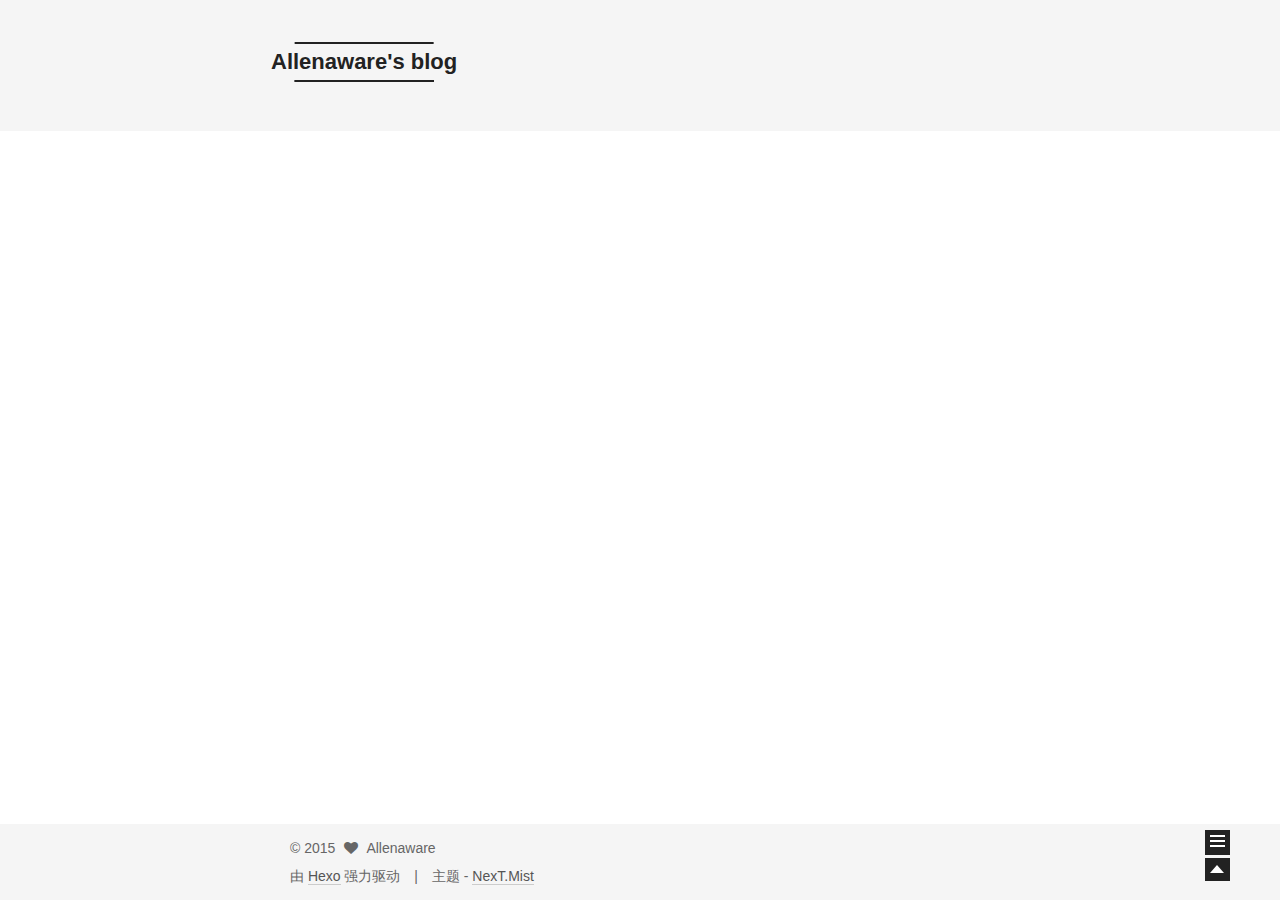
<file: index.html>
<!doctype html>
<html class="theme-next   use-motion ">
<head>
  <meta charset="UTF-8"/>
<meta http-equiv="X-UA-Compatible" content="IE=edge,chrome=1" />
<meta name="viewport" content="width=device-width, initial-scale=1, maximum-scale=1"/>



<meta http-equiv="Cache-Control" content="no-transform" />
<meta http-equiv="Cache-Control" content="no-siteapp" />












  <link href="/vendors/fancybox/source/jquery.fancybox.css?v=2.1.5" rel="stylesheet" type="text/css"/>




  
    <link href='//fonts.lug.ustc.edu.cn/css?family=Lato:300,400,700,400italic&subset=latin,latin-ext' rel='stylesheet' type='text/css'>
  



<link href="/vendors/font-awesome/css/font-awesome.min.css?v=4.4.0" rel="stylesheet" type="text/css" />

<link href="/css/main.css?v=0.4.5.2" rel="stylesheet" type="text/css" />






  <meta name="keywords" content="Hexo, NexT" />








  <link rel="shortcut icon" type="image/x-icon" href="/favicon.ico?v=0.4.5.2" />






<meta name="description">
<meta property="og:type" content="website">
<meta property="og:title" content="Allenaware's blog">
<meta property="og:url" content="http://yoursite.com/index.html">
<meta property="og:site_name" content="Allenaware's blog">
<meta property="og:description">
<meta name="twitter:card" content="summary">
<meta name="twitter:title" content="Allenaware's blog">
<meta name="twitter:description">



<script type="text/javascript" id="hexo.configuration">
  var CONFIG = {
    scheme: 'Mist',
    sidebar: 'always',
    motion: true
  };
</script>

  <title> Allenaware's blog </title>
</head>

<body itemscope itemtype="http://schema.org/WebPage" lang="zh-Hans">

  <!--[if lte IE 8]>
  <div style=' clear: both; height: 59px; padding:0 0 0 15px; position: relative;margin:0 auto;'>
    <a href="http://windows.microsoft.com/en-US/internet-explorer/products/ie/home?ocid=ie6_countdown_bannercode">
      <img src="http://7u2nvr.com1.z0.glb.clouddn.com/picouterie.jpg" border="0" height="42" width="820"
           alt="You are using an outdated browser. For a faster, safer browsing experience, upgrade for free today or use other browser ,like chrome firefox safari."
           style='margin-left:auto;margin-right:auto;display: block;'/>
    </a>
  </div>
<![endif]-->
  






  <div class="container one-column 
   page-home 
">
    <div class="headband"></div>

    <header id="header" class="header" itemscope itemtype="http://schema.org/WPHeader">
      <div class="header-inner"><div class="site-meta ">
  

  <div class="custom-logo-site-title">
    <a href="/"  class="brand" rel="start">
      <span class="logo-line-before"><i></i></span>
      <span class="site-title">Allenaware's blog</span>
      <span class="logo-line-after"><i></i></span>
    </a>
  </div>
  <p class="site-subtitle"></p>
</div>

<div class="site-nav-toggle">
  <button>
    <span class="btn-bar"></span>
    <span class="btn-bar"></span>
    <span class="btn-bar"></span>
  </button>
</div>

<nav class="site-nav">
  

  
    <ul id="menu" class="menu ">
      
        
        <li class="menu-item menu-item-home">
          <a href="/" rel="section">
            
              <i class="menu-item-icon fa fa-home fa-fw"></i> <br />
            
            首页
          </a>
        </li>
      
        
        <li class="menu-item menu-item-categories">
          <a href="/categories" rel="section">
            
              <i class="menu-item-icon fa fa-th fa-fw"></i> <br />
            
            分类
          </a>
        </li>
      
        
        <li class="menu-item menu-item-about">
          <a href="/about" rel="section">
            
              <i class="menu-item-icon fa fa-user fa-fw"></i> <br />
            
            关于
          </a>
        </li>
      
        
        <li class="menu-item menu-item-archives">
          <a href="/archives" rel="section">
            
              <i class="menu-item-icon fa fa-archive fa-fw"></i> <br />
            
            归档
          </a>
        </li>
      
        
        <li class="menu-item menu-item-tags">
          <a href="/tags" rel="section">
            
              <i class="menu-item-icon fa fa-tags fa-fw"></i> <br />
            
            标签
          </a>
        </li>
      
        
        <li class="menu-item menu-item-commonweal">
          <a href="/404.html" rel="section">
            
              <i class="menu-item-icon fa fa-heartbeat fa-fw"></i> <br />
            
            公益404
          </a>
        </li>
      

      
      
    </ul>
  

  
</nav>

 </div>
    </header>

    <main id="main" class="main">
      <div class="main-inner">
        <div id="content" class="content">
          
  <section id="posts" class="posts-expand">
    
      

  
  

  <article class="post post-type-normal " itemscope itemtype="http://schema.org/Article">

    
      <header class="post-header">

        
        
          <h1 class="post-title" itemprop="name headline">
            
            
              
                <a class="post-title-link" href="/2015/10/28/first-post/" itemprop="url">
                  first post
                </a>
              
            
          </h1>
        

        <div class="post-meta">
          <span class="post-time">
            发表于
            <time itemprop="dateCreated" datetime="2015-10-28T14:23:38+08:00" content="2015-10-28">
              2015-10-28
            </time>
          </span>

          
            <span class="post-category" >
              &nbsp; | &nbsp; 分类于
              
                <span itemprop="about" itemscope itemtype="https://schema.org/Thing">
                  <a href="/categories/tech/" itemprop="url" rel="index">
                    <span itemprop="name">tech</span>
                  </a>
                </span>

                
                

              
            </span>
          

          
            
              <span class="post-comments-count">
                &nbsp; | &nbsp;
                <a href="/2015/10/28/first-post/#comments" itemprop="discussionUrl">
                  <span class="post-comments-count ds-thread-count" data-thread-key="2015/10/28/first-post/" itemprop="commentsCount"></span>
                </a>
              </span>
            
          

          

        </div>
      </header>
    


    <div class="post-body">

      
      

      
        
          <span itemprop="articleBody">
            
              <p>new blog is open</p>

            
          </span>
        
      
    </div>

    <footer class="post-footer">
      

      

      
      
        <div class="post-eof"></div>
      
    </footer>
  </article>


    
  </section>

  


        </div>

        


        

      </div>

      
        
  
  <div class="sidebar-toggle">
    <div class="sidebar-toggle-line-wrap">
      <span class="sidebar-toggle-line sidebar-toggle-line-first"></span>
      <span class="sidebar-toggle-line sidebar-toggle-line-middle"></span>
      <span class="sidebar-toggle-line sidebar-toggle-line-last"></span>
    </div>
  </div>

  <aside id="sidebar" class="sidebar">
    <div class="sidebar-inner">

      

      

      <section class="site-overview sidebar-panel  sidebar-panel-active ">
        <div class="site-author motion-element" itemprop="author" itemscope itemtype="http://schema.org/Person">
          <img class="site-author-image" src="/images/avatar.png" alt="Allenaware" itemprop="image"/>
          <p class="site-author-name" itemprop="name">Allenaware</p>
        </div>
        <p class="site-description motion-element" itemprop="description"></p>
        <nav class="site-state motion-element">
          <div class="site-state-item site-state-posts">
            <a href="/archives">
              <span class="site-state-item-count">1</span>
              <span class="site-state-item-name">日志</span>
            </a>
          </div>

          <div class="site-state-item site-state-categories">
            <a href="/categories">
              <span class="site-state-item-count">1</span>
              <span class="site-state-item-name">分类</span>
              </a>
          </div>

          <div class="site-state-item site-state-tags">
            <a href="/tags">
              <span class="site-state-item-count">1</span>
              <span class="site-state-item-name">标签</span>
              </a>
          </div>

        </nav>

        

        <div class="links-of-author motion-element">
          
        </div>

        
        

        <div class="links-of-author motion-element">
          
        </div>

      </section>

      

    </div>
  </aside>


      
    </main>

    <footer id="footer" class="footer">
      <div class="footer-inner">
        <div class="copyright" >
  
  &copy; 
  <span itemprop="copyrightYear">2015</span>
  <span class="with-love">
    <i class="icon-next-heart fa fa-heart"></i>
  </span>
  <span class="author" itemprop="copyrightHolder">Allenaware</span>
</div>

<div class="powered-by">
  由 <a class="theme-link" href="http://hexo.io">Hexo</a> 强力驱动
</div>

<div class="theme-info">
  主题 -
  <a class="theme-link" href="https://github.com/iissnan/hexo-theme-next">
    NexT.Mist
  </a>
</div>



      </div>
    </footer>

    <div class="back-to-top"></div>
  </div>

  <script type="text/javascript" src="/vendors/jquery/index.js?v=2.1.3"></script>

  
  

  
    

  
    
  

  <script type="text/javascript">
    var duoshuoQuery = {short_name:"allenawareblog"};
    (function() {
      var ds = document.createElement('script');
      ds.type = 'text/javascript';ds.async = true;
      ds.id = 'duoshuo-script';
      ds.src = (document.location.protocol == 'https:' ? 'https:' : 'http:') + '//static.duoshuo.com/embed.js';
      ds.charset = 'UTF-8';
      (document.getElementsByTagName('head')[0]
      || document.getElementsByTagName('body')[0]).appendChild(ds);
    })();
  </script>
    
     


    
  

  
  <script type="text/javascript" src="/vendors/fancybox/source/jquery.fancybox.pack.js"></script>
  <script type="text/javascript" src="/js/fancy-box.js?v=0.4.5.2"></script>


  <script type="text/javascript" src="/js/helpers.js?v=0.4.5.2"></script>
  <script type="text/javascript" src="/vendors/velocity/velocity.min.js"></script>
<script type="text/javascript" src="/vendors/velocity/velocity.ui.min.js"></script>

<script type="text/javascript" src="/js/motion.js?v=0.4.5.2" id="motion.global"></script>


  <script type="text/javascript" src="/vendors/fastclick/lib/fastclick.min.js?v=1.0.6"></script>
  <script type="text/javascript" src="/vendors/jquery_lazyload/jquery.lazyload.js?v=1.9.7"></script>

  

  <script type="text/javascript" src="/js/bootstrap.js"></script>

  
  

  
  

</body>
</html>
</file>
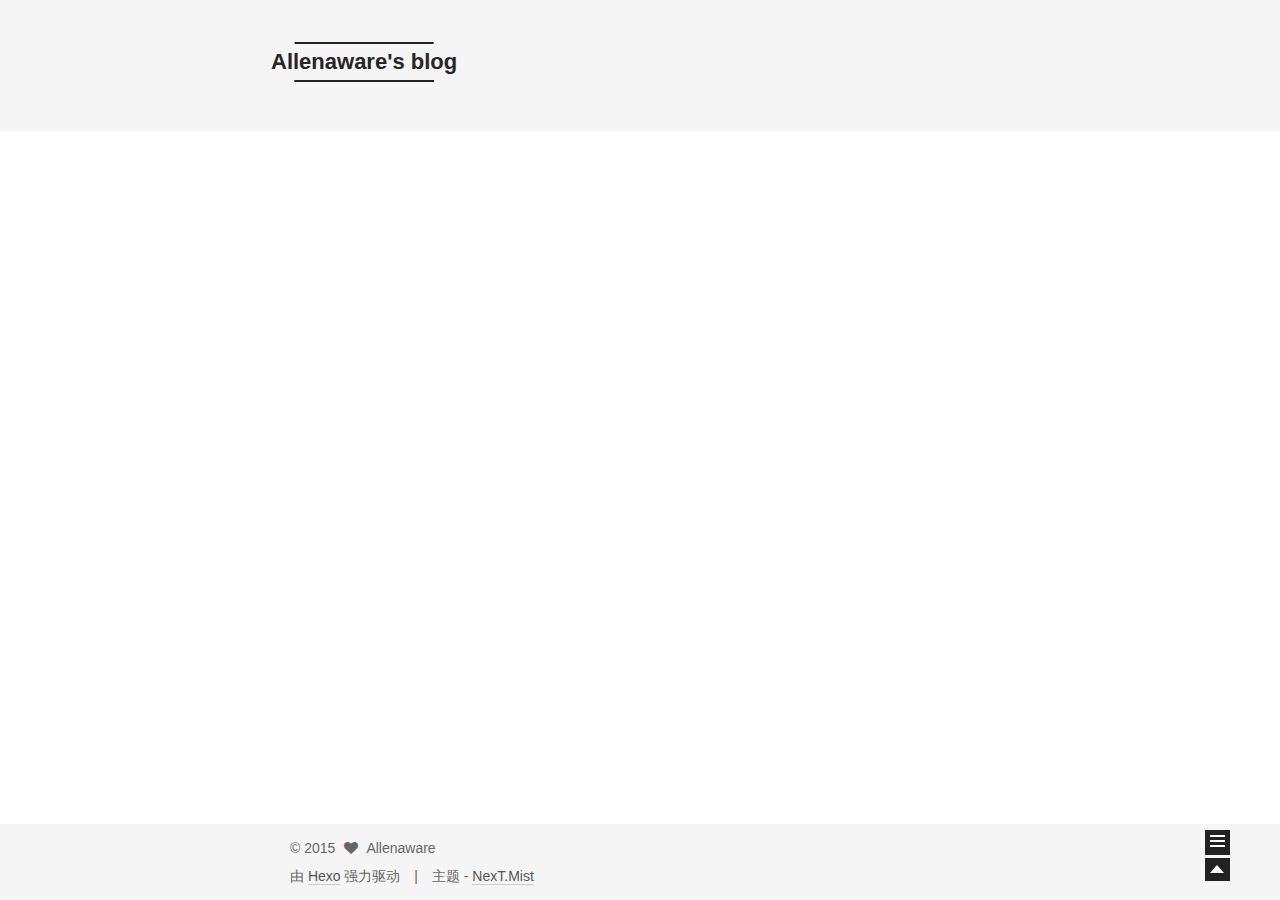
<file: about/index.html>
<!doctype html>
<html class="theme-next   use-motion ">
<head>
  <meta charset="UTF-8"/>
<meta http-equiv="X-UA-Compatible" content="IE=edge,chrome=1" />
<meta name="viewport" content="width=device-width, initial-scale=1, maximum-scale=1"/>



<meta http-equiv="Cache-Control" content="no-transform" />
<meta http-equiv="Cache-Control" content="no-siteapp" />












  <link href="/vendors/fancybox/source/jquery.fancybox.css?v=2.1.5" rel="stylesheet" type="text/css"/>




  
    <link href='//fonts.lug.ustc.edu.cn/css?family=Lato:300,400,700,400italic&subset=latin,latin-ext' rel='stylesheet' type='text/css'>
  



<link href="/vendors/font-awesome/css/font-awesome.min.css?v=4.4.0" rel="stylesheet" type="text/css" />

<link href="/css/main.css?v=0.4.5.2" rel="stylesheet" type="text/css" />






  <meta name="keywords" content="Hexo, NexT" />








  <link rel="shortcut icon" type="image/x-icon" href="/favicon.ico?v=0.4.5.2" />






<meta name="description">
<meta property="og:type" content="website">
<meta property="og:title" content="about">
<meta property="og:url" content="http://yoursite.com/about/index.html">
<meta property="og:site_name" content="Allenaware's blog">
<meta property="og:description">
<meta property="og:updated_time" content="2015-10-28T06:50:18.000Z">
<meta name="twitter:card" content="summary">
<meta name="twitter:title" content="about">
<meta name="twitter:description">



<script type="text/javascript" id="hexo.configuration">
  var CONFIG = {
    scheme: 'Mist',
    sidebar: 'always',
    motion: true
  };
</script>

  <title>
  

  
    about | Allenaware's blog
  
</title>
</head>

<body itemscope itemtype="http://schema.org/WebPage" lang="zh-Hans">

  <!--[if lte IE 8]>
  <div style=' clear: both; height: 59px; padding:0 0 0 15px; position: relative;margin:0 auto;'>
    <a href="http://windows.microsoft.com/en-US/internet-explorer/products/ie/home?ocid=ie6_countdown_bannercode">
      <img src="http://7u2nvr.com1.z0.glb.clouddn.com/picouterie.jpg" border="0" height="42" width="820"
           alt="You are using an outdated browser. For a faster, safer browsing experience, upgrade for free today or use other browser ,like chrome firefox safari."
           style='margin-left:auto;margin-right:auto;display: block;'/>
    </a>
  </div>
<![endif]-->
  






  <div class="container one-column ">
    <div class="headband"></div>

    <header id="header" class="header" itemscope itemtype="http://schema.org/WPHeader">
      <div class="header-inner"><div class="site-meta ">
  

  <div class="custom-logo-site-title">
    <a href="/"  class="brand" rel="start">
      <span class="logo-line-before"><i></i></span>
      <span class="site-title">Allenaware's blog</span>
      <span class="logo-line-after"><i></i></span>
    </a>
  </div>
  <p class="site-subtitle"></p>
</div>

<div class="site-nav-toggle">
  <button>
    <span class="btn-bar"></span>
    <span class="btn-bar"></span>
    <span class="btn-bar"></span>
  </button>
</div>

<nav class="site-nav">
  

  
    <ul id="menu" class="menu ">
      
        
        <li class="menu-item menu-item-home">
          <a href="/" rel="section">
            
              <i class="menu-item-icon fa fa-home fa-fw"></i> <br />
            
            首页
          </a>
        </li>
      
        
        <li class="menu-item menu-item-categories">
          <a href="/categories" rel="section">
            
              <i class="menu-item-icon fa fa-th fa-fw"></i> <br />
            
            分类
          </a>
        </li>
      
        
        <li class="menu-item menu-item-about">
          <a href="/about" rel="section">
            
              <i class="menu-item-icon fa fa-user fa-fw"></i> <br />
            
            关于
          </a>
        </li>
      
        
        <li class="menu-item menu-item-archives">
          <a href="/archives" rel="section">
            
              <i class="menu-item-icon fa fa-archive fa-fw"></i> <br />
            
            归档
          </a>
        </li>
      
        
        <li class="menu-item menu-item-tags">
          <a href="/tags" rel="section">
            
              <i class="menu-item-icon fa fa-tags fa-fw"></i> <br />
            
            标签
          </a>
        </li>
      
        
        <li class="menu-item menu-item-commonweal">
          <a href="/404.html" rel="section">
            
              <i class="menu-item-icon fa fa-heartbeat fa-fw"></i> <br />
            
            公益404
          </a>
        </li>
      

      
      
    </ul>
  

  
</nav>

 </div>
    </header>

    <main id="main" class="main">
      <div class="main-inner">
        <div id="content" class="content">
          

  <div id="posts" class="posts-expand">
    
    
      
    
  </div>


        </div>

        


        
  <div class="comments" id="comments">
    
      <div class="ds-thread" data-thread-key="about/index.html"
           data-title="about" data-url="http://yoursite.com/about/index.html">
      </div>
    
  </div>


      </div>

      
        
  
  <div class="sidebar-toggle">
    <div class="sidebar-toggle-line-wrap">
      <span class="sidebar-toggle-line sidebar-toggle-line-first"></span>
      <span class="sidebar-toggle-line sidebar-toggle-line-middle"></span>
      <span class="sidebar-toggle-line sidebar-toggle-line-last"></span>
    </div>
  </div>

  <aside id="sidebar" class="sidebar">
    <div class="sidebar-inner">

      

      

      <section class="site-overview sidebar-panel  sidebar-panel-active ">
        <div class="site-author motion-element" itemprop="author" itemscope itemtype="http://schema.org/Person">
          <img class="site-author-image" src="/images/avatar.png" alt="Allenaware" itemprop="image"/>
          <p class="site-author-name" itemprop="name">Allenaware</p>
        </div>
        <p class="site-description motion-element" itemprop="description"></p>
        <nav class="site-state motion-element">
          <div class="site-state-item site-state-posts">
            <a href="/archives">
              <span class="site-state-item-count">1</span>
              <span class="site-state-item-name">日志</span>
            </a>
          </div>

          <div class="site-state-item site-state-categories">
            <a href="/categories">
              <span class="site-state-item-count">1</span>
              <span class="site-state-item-name">分类</span>
              </a>
          </div>

          <div class="site-state-item site-state-tags">
            <a href="/tags">
              <span class="site-state-item-count">1</span>
              <span class="site-state-item-name">标签</span>
              </a>
          </div>

        </nav>

        

        <div class="links-of-author motion-element">
          
        </div>

        
        

        <div class="links-of-author motion-element">
          
        </div>

      </section>

      

    </div>
  </aside>


      
    </main>

    <footer id="footer" class="footer">
      <div class="footer-inner">
        <div class="copyright" >
  
  &copy; 
  <span itemprop="copyrightYear">2015</span>
  <span class="with-love">
    <i class="icon-next-heart fa fa-heart"></i>
  </span>
  <span class="author" itemprop="copyrightHolder">Allenaware</span>
</div>

<div class="powered-by">
  由 <a class="theme-link" href="http://hexo.io">Hexo</a> 强力驱动
</div>

<div class="theme-info">
  主题 -
  <a class="theme-link" href="https://github.com/iissnan/hexo-theme-next">
    NexT.Mist
  </a>
</div>



      </div>
    </footer>

    <div class="back-to-top"></div>
  </div>

  <script type="text/javascript" src="/vendors/jquery/index.js?v=2.1.3"></script>

  
  

  
    

  
    
  

  <script type="text/javascript">
    var duoshuoQuery = {short_name:"allenawareblog"};
    (function() {
      var ds = document.createElement('script');
      ds.type = 'text/javascript';ds.async = true;
      ds.id = 'duoshuo-script';
      ds.src = (document.location.protocol == 'https:' ? 'https:' : 'http:') + '//static.duoshuo.com/embed.js';
      ds.charset = 'UTF-8';
      (document.getElementsByTagName('head')[0]
      || document.getElementsByTagName('body')[0]).appendChild(ds);
    })();
  </script>
    
     


    
  

  
  <script type="text/javascript" src="/vendors/fancybox/source/jquery.fancybox.pack.js"></script>
  <script type="text/javascript" src="/js/fancy-box.js?v=0.4.5.2"></script>


  <script type="text/javascript" src="/js/helpers.js?v=0.4.5.2"></script>
  <script type="text/javascript" src="/vendors/velocity/velocity.min.js"></script>
<script type="text/javascript" src="/vendors/velocity/velocity.ui.min.js"></script>

<script type="text/javascript" src="/js/motion.js?v=0.4.5.2" id="motion.global"></script>


  <script type="text/javascript" src="/vendors/fastclick/lib/fastclick.min.js?v=1.0.6"></script>
  <script type="text/javascript" src="/vendors/jquery_lazyload/jquery.lazyload.js?v=1.9.7"></script>

  

  <script type="text/javascript" src="/js/bootstrap.js"></script>

  
  

  
  

</body>
</html>
</file>
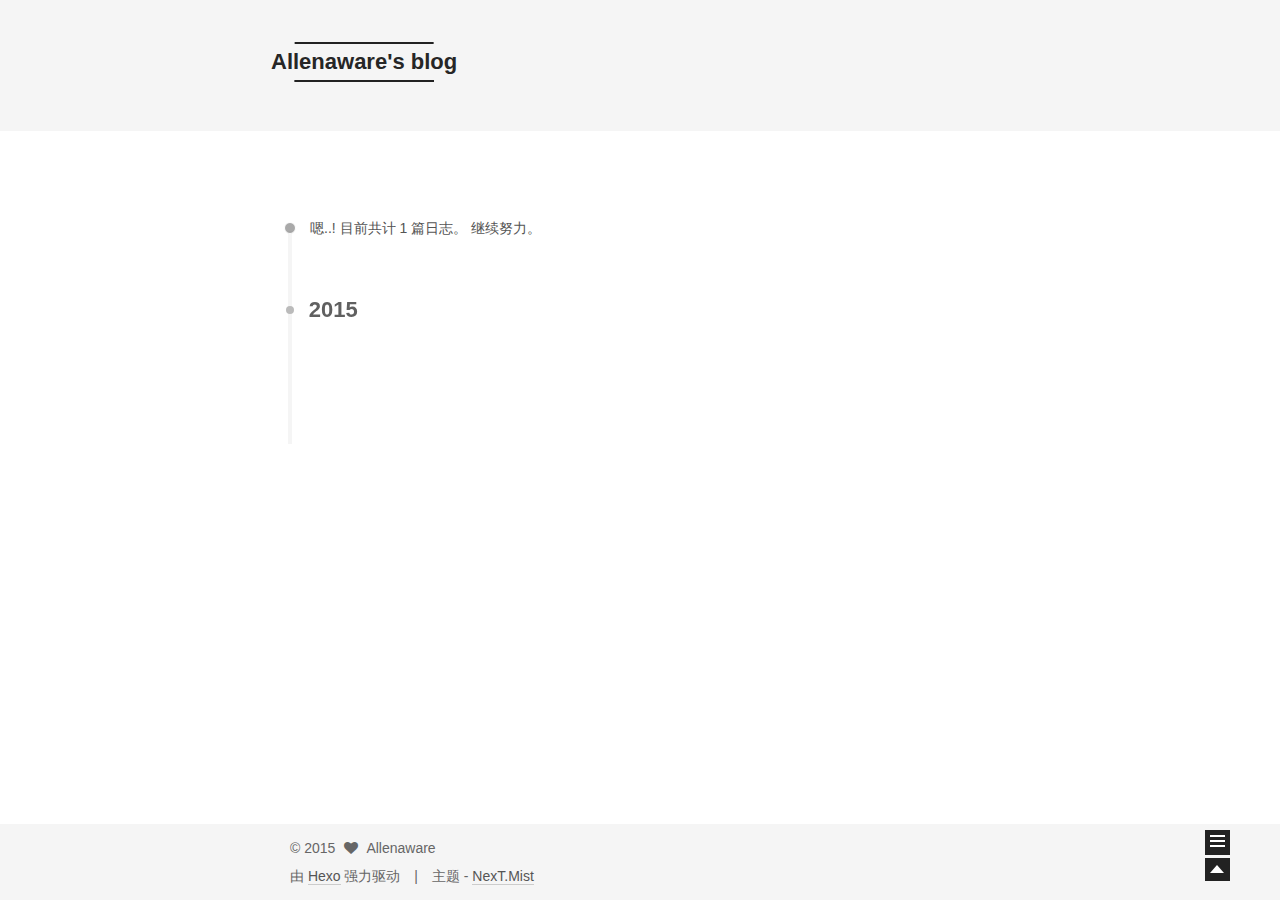
<file: archives/index.html>
<!doctype html>
<html class="theme-next   use-motion ">
<head>
  <meta charset="UTF-8"/>
<meta http-equiv="X-UA-Compatible" content="IE=edge,chrome=1" />
<meta name="viewport" content="width=device-width, initial-scale=1, maximum-scale=1"/>



<meta http-equiv="Cache-Control" content="no-transform" />
<meta http-equiv="Cache-Control" content="no-siteapp" />












  <link href="/vendors/fancybox/source/jquery.fancybox.css?v=2.1.5" rel="stylesheet" type="text/css"/>




  
    <link href='//fonts.lug.ustc.edu.cn/css?family=Lato:300,400,700,400italic&subset=latin,latin-ext' rel='stylesheet' type='text/css'>
  



<link href="/vendors/font-awesome/css/font-awesome.min.css?v=4.4.0" rel="stylesheet" type="text/css" />

<link href="/css/main.css?v=0.4.5.2" rel="stylesheet" type="text/css" />






  <meta name="keywords" content="Hexo, NexT" />








  <link rel="shortcut icon" type="image/x-icon" href="/favicon.ico?v=0.4.5.2" />






<meta name="description">
<meta property="og:type" content="website">
<meta property="og:title" content="Allenaware's blog">
<meta property="og:url" content="http://yoursite.com/archives/index.html">
<meta property="og:site_name" content="Allenaware's blog">
<meta property="og:description">
<meta name="twitter:card" content="summary">
<meta name="twitter:title" content="Allenaware's blog">
<meta name="twitter:description">



<script type="text/javascript" id="hexo.configuration">
  var CONFIG = {
    scheme: 'Mist',
    sidebar: 'always',
    motion: true
  };
</script>

  <title> 归档 | Allenaware's blog </title>
</head>

<body itemscope itemtype="http://schema.org/WebPage" lang="zh-Hans">

  <!--[if lte IE 8]>
  <div style=' clear: both; height: 59px; padding:0 0 0 15px; position: relative;margin:0 auto;'>
    <a href="http://windows.microsoft.com/en-US/internet-explorer/products/ie/home?ocid=ie6_countdown_bannercode">
      <img src="http://7u2nvr.com1.z0.glb.clouddn.com/picouterie.jpg" border="0" height="42" width="820"
           alt="You are using an outdated browser. For a faster, safer browsing experience, upgrade for free today or use other browser ,like chrome firefox safari."
           style='margin-left:auto;margin-right:auto;display: block;'/>
    </a>
  </div>
<![endif]-->
  






  <div class="container one-column  page-archive ">
    <div class="headband"></div>

    <header id="header" class="header" itemscope itemtype="http://schema.org/WPHeader">
      <div class="header-inner"><div class="site-meta ">
  

  <div class="custom-logo-site-title">
    <a href="/"  class="brand" rel="start">
      <span class="logo-line-before"><i></i></span>
      <span class="site-title">Allenaware's blog</span>
      <span class="logo-line-after"><i></i></span>
    </a>
  </div>
  <p class="site-subtitle"></p>
</div>

<div class="site-nav-toggle">
  <button>
    <span class="btn-bar"></span>
    <span class="btn-bar"></span>
    <span class="btn-bar"></span>
  </button>
</div>

<nav class="site-nav">
  

  
    <ul id="menu" class="menu ">
      
        
        <li class="menu-item menu-item-home">
          <a href="/" rel="section">
            
              <i class="menu-item-icon fa fa-home fa-fw"></i> <br />
            
            首页
          </a>
        </li>
      
        
        <li class="menu-item menu-item-categories">
          <a href="/categories" rel="section">
            
              <i class="menu-item-icon fa fa-th fa-fw"></i> <br />
            
            分类
          </a>
        </li>
      
        
        <li class="menu-item menu-item-about">
          <a href="/about" rel="section">
            
              <i class="menu-item-icon fa fa-user fa-fw"></i> <br />
            
            关于
          </a>
        </li>
      
        
        <li class="menu-item menu-item-archives">
          <a href="/archives" rel="section">
            
              <i class="menu-item-icon fa fa-archive fa-fw"></i> <br />
            
            归档
          </a>
        </li>
      
        
        <li class="menu-item menu-item-tags">
          <a href="/tags" rel="section">
            
              <i class="menu-item-icon fa fa-tags fa-fw"></i> <br />
            
            标签
          </a>
        </li>
      
        
        <li class="menu-item menu-item-commonweal">
          <a href="/404.html" rel="section">
            
              <i class="menu-item-icon fa fa-heartbeat fa-fw"></i> <br />
            
            公益404
          </a>
        </li>
      

      
      
    </ul>
  

  
</nav>

 </div>
    </header>

    <main id="main" class="main">
      <div class="main-inner">
        <div id="content" class="content">
          

  <section id="posts" class="posts-collapse">
    <span class="archive-move-on"></span>

    <span class="archive-page-counter">
      
      
      
        
      
      嗯..! 目前共计 1 篇日志。 继续努力。
    </span>

    

      
      
      

      
        
        <div class="collection-title">
          <h2 class="archive-year motion-element" id="archive-year-2015">2015</h2>
        </div>
      
      

      

  <article class="post post-type-normal" itemscope itemtype="http://schema.org/Article">
    <header class="post-header">

      <h1 class="post-title">
        
            <a class="post-title-link" href="/2015/10/28/first-post/" itemprop="url">
              
                <span itemprop="name">first post</span>
              
            </a>
        
      </h1>

      <div class="post-meta">
        <time class="post-time" itemprop="dateCreated"
              datetime="2015-10-28T14:23:38+08:00"
              content="2015-10-28" >
          10-28
        </time>
      </div>

    </header>
  </article>



    

  </section>

  



        </div>

        


        

      </div>

      
        
  
  <div class="sidebar-toggle">
    <div class="sidebar-toggle-line-wrap">
      <span class="sidebar-toggle-line sidebar-toggle-line-first"></span>
      <span class="sidebar-toggle-line sidebar-toggle-line-middle"></span>
      <span class="sidebar-toggle-line sidebar-toggle-line-last"></span>
    </div>
  </div>

  <aside id="sidebar" class="sidebar">
    <div class="sidebar-inner">

      

      

      <section class="site-overview sidebar-panel  sidebar-panel-active ">
        <div class="site-author motion-element" itemprop="author" itemscope itemtype="http://schema.org/Person">
          <img class="site-author-image" src="/images/avatar.png" alt="Allenaware" itemprop="image"/>
          <p class="site-author-name" itemprop="name">Allenaware</p>
        </div>
        <p class="site-description motion-element" itemprop="description"></p>
        <nav class="site-state motion-element">
          <div class="site-state-item site-state-posts">
            <a href="/archives">
              <span class="site-state-item-count">1</span>
              <span class="site-state-item-name">日志</span>
            </a>
          </div>

          <div class="site-state-item site-state-categories">
            <a href="/categories">
              <span class="site-state-item-count">1</span>
              <span class="site-state-item-name">分类</span>
              </a>
          </div>

          <div class="site-state-item site-state-tags">
            <a href="/tags">
              <span class="site-state-item-count">1</span>
              <span class="site-state-item-name">标签</span>
              </a>
          </div>

        </nav>

        

        <div class="links-of-author motion-element">
          
        </div>

        
        

        <div class="links-of-author motion-element">
          
        </div>

      </section>

      

    </div>
  </aside>


      
    </main>

    <footer id="footer" class="footer">
      <div class="footer-inner">
        <div class="copyright" >
  
  &copy; 
  <span itemprop="copyrightYear">2015</span>
  <span class="with-love">
    <i class="icon-next-heart fa fa-heart"></i>
  </span>
  <span class="author" itemprop="copyrightHolder">Allenaware</span>
</div>

<div class="powered-by">
  由 <a class="theme-link" href="http://hexo.io">Hexo</a> 强力驱动
</div>

<div class="theme-info">
  主题 -
  <a class="theme-link" href="https://github.com/iissnan/hexo-theme-next">
    NexT.Mist
  </a>
</div>



      </div>
    </footer>

    <div class="back-to-top"></div>
  </div>

  <script type="text/javascript" src="/vendors/jquery/index.js?v=2.1.3"></script>

  
  
  
    <script type="text/javascript">
      postMotionOptions = {stagger: 100, drag: true};
    </script>
  


  
    

  
    
  

  <script type="text/javascript">
    var duoshuoQuery = {short_name:"allenawareblog"};
    (function() {
      var ds = document.createElement('script');
      ds.type = 'text/javascript';ds.async = true;
      ds.id = 'duoshuo-script';
      ds.src = (document.location.protocol == 'https:' ? 'https:' : 'http:') + '//static.duoshuo.com/embed.js';
      ds.charset = 'UTF-8';
      (document.getElementsByTagName('head')[0]
      || document.getElementsByTagName('body')[0]).appendChild(ds);
    })();
  </script>
    
     


    
  

  
  <script type="text/javascript" src="/vendors/fancybox/source/jquery.fancybox.pack.js"></script>
  <script type="text/javascript" src="/js/fancy-box.js?v=0.4.5.2"></script>


  <script type="text/javascript" src="/js/helpers.js?v=0.4.5.2"></script>
  <script type="text/javascript" src="/vendors/velocity/velocity.min.js"></script>
<script type="text/javascript" src="/vendors/velocity/velocity.ui.min.js"></script>

<script type="text/javascript" src="/js/motion.js?v=0.4.5.2" id="motion.global"></script>


  <script type="text/javascript" src="/vendors/fastclick/lib/fastclick.min.js?v=1.0.6"></script>
  <script type="text/javascript" src="/vendors/jquery_lazyload/jquery.lazyload.js?v=1.9.7"></script>

  
  
    <script type="text/javascript" id="motion.page.archive">
      $('.archive-year').velocity('transition.slideLeftIn');
    </script>
  


  <script type="text/javascript" src="/js/bootstrap.js"></script>

  
  

  
  

</body>
</html>
</file>
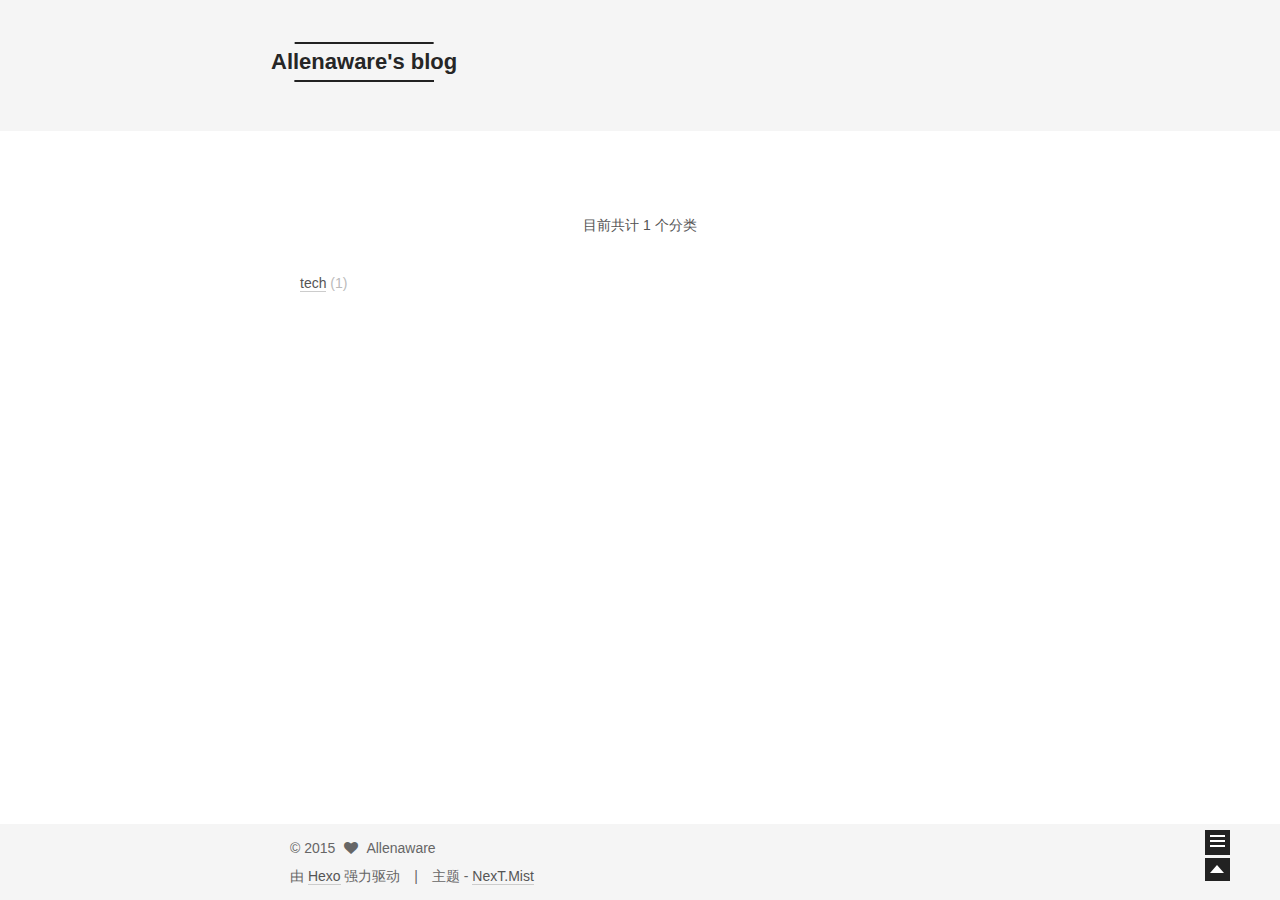
<file: categories/index.html>
<!doctype html>
<html class="theme-next   use-motion ">
<head>
  <meta charset="UTF-8"/>
<meta http-equiv="X-UA-Compatible" content="IE=edge,chrome=1" />
<meta name="viewport" content="width=device-width, initial-scale=1, maximum-scale=1"/>



<meta http-equiv="Cache-Control" content="no-transform" />
<meta http-equiv="Cache-Control" content="no-siteapp" />












  <link href="/vendors/fancybox/source/jquery.fancybox.css?v=2.1.5" rel="stylesheet" type="text/css"/>




  
    <link href='//fonts.lug.ustc.edu.cn/css?family=Lato:300,400,700,400italic&subset=latin,latin-ext' rel='stylesheet' type='text/css'>
  



<link href="/vendors/font-awesome/css/font-awesome.min.css?v=4.4.0" rel="stylesheet" type="text/css" />

<link href="/css/main.css?v=0.4.5.2" rel="stylesheet" type="text/css" />






  <meta name="keywords" content="Hexo, NexT" />








  <link rel="shortcut icon" type="image/x-icon" href="/favicon.ico?v=0.4.5.2" />






<meta name="description">
<meta property="og:type" content="website">
<meta property="og:title" content="分类">
<meta property="og:url" content="http://yoursite.com/categories/index.html">
<meta property="og:site_name" content="Allenaware's blog">
<meta property="og:description">
<meta property="og:updated_time" content="2015-10-28T06:48:04.000Z">
<meta name="twitter:card" content="summary">
<meta name="twitter:title" content="分类">
<meta name="twitter:description">



<script type="text/javascript" id="hexo.configuration">
  var CONFIG = {
    scheme: 'Mist',
    sidebar: 'always',
    motion: true
  };
</script>

  <title>
  

  
    分类 | Allenaware's blog
  
</title>
</head>

<body itemscope itemtype="http://schema.org/WebPage" lang="zh-Hans">

  <!--[if lte IE 8]>
  <div style=' clear: both; height: 59px; padding:0 0 0 15px; position: relative;margin:0 auto;'>
    <a href="http://windows.microsoft.com/en-US/internet-explorer/products/ie/home?ocid=ie6_countdown_bannercode">
      <img src="http://7u2nvr.com1.z0.glb.clouddn.com/picouterie.jpg" border="0" height="42" width="820"
           alt="You are using an outdated browser. For a faster, safer browsing experience, upgrade for free today or use other browser ,like chrome firefox safari."
           style='margin-left:auto;margin-right:auto;display: block;'/>
    </a>
  </div>
<![endif]-->
  






  <div class="container one-column ">
    <div class="headband"></div>

    <header id="header" class="header" itemscope itemtype="http://schema.org/WPHeader">
      <div class="header-inner"><div class="site-meta ">
  

  <div class="custom-logo-site-title">
    <a href="/"  class="brand" rel="start">
      <span class="logo-line-before"><i></i></span>
      <span class="site-title">Allenaware's blog</span>
      <span class="logo-line-after"><i></i></span>
    </a>
  </div>
  <p class="site-subtitle"></p>
</div>

<div class="site-nav-toggle">
  <button>
    <span class="btn-bar"></span>
    <span class="btn-bar"></span>
    <span class="btn-bar"></span>
  </button>
</div>

<nav class="site-nav">
  

  
    <ul id="menu" class="menu ">
      
        
        <li class="menu-item menu-item-home">
          <a href="/" rel="section">
            
              <i class="menu-item-icon fa fa-home fa-fw"></i> <br />
            
            首页
          </a>
        </li>
      
        
        <li class="menu-item menu-item-categories">
          <a href="/categories" rel="section">
            
              <i class="menu-item-icon fa fa-th fa-fw"></i> <br />
            
            分类
          </a>
        </li>
      
        
        <li class="menu-item menu-item-about">
          <a href="/about" rel="section">
            
              <i class="menu-item-icon fa fa-user fa-fw"></i> <br />
            
            关于
          </a>
        </li>
      
        
        <li class="menu-item menu-item-archives">
          <a href="/archives" rel="section">
            
              <i class="menu-item-icon fa fa-archive fa-fw"></i> <br />
            
            归档
          </a>
        </li>
      
        
        <li class="menu-item menu-item-tags">
          <a href="/tags" rel="section">
            
              <i class="menu-item-icon fa fa-tags fa-fw"></i> <br />
            
            标签
          </a>
        </li>
      
        
        <li class="menu-item menu-item-commonweal">
          <a href="/404.html" rel="section">
            
              <i class="menu-item-icon fa fa-heartbeat fa-fw"></i> <br />
            
            公益404
          </a>
        </li>
      

      
      
    </ul>
  

  
</nav>

 </div>
    </header>

    <main id="main" class="main">
      <div class="main-inner">
        <div id="content" class="content">
          

  <div id="posts" class="posts-expand">
    
    
      <div class="category-all-page">
        <div class="category-all-title">
            目前共计 1 个分类
        </div>
        <div class="category-all">
          <ul class="category-list"><li class="category-list-item"><a class="category-list-link" href="/categories/tech/">tech</a><span class="category-list-count">1</span></li></ul>
        </div>
      </div>
    
  </div>


        </div>

        


        
  <div class="comments" id="comments">
    
      <div class="ds-thread" data-thread-key="categories/index.html"
           data-title="分类" data-url="http://yoursite.com/categories/index.html">
      </div>
    
  </div>


      </div>

      
        
  
  <div class="sidebar-toggle">
    <div class="sidebar-toggle-line-wrap">
      <span class="sidebar-toggle-line sidebar-toggle-line-first"></span>
      <span class="sidebar-toggle-line sidebar-toggle-line-middle"></span>
      <span class="sidebar-toggle-line sidebar-toggle-line-last"></span>
    </div>
  </div>

  <aside id="sidebar" class="sidebar">
    <div class="sidebar-inner">

      

      

      <section class="site-overview sidebar-panel  sidebar-panel-active ">
        <div class="site-author motion-element" itemprop="author" itemscope itemtype="http://schema.org/Person">
          <img class="site-author-image" src="/images/avatar.png" alt="Allenaware" itemprop="image"/>
          <p class="site-author-name" itemprop="name">Allenaware</p>
        </div>
        <p class="site-description motion-element" itemprop="description"></p>
        <nav class="site-state motion-element">
          <div class="site-state-item site-state-posts">
            <a href="/archives">
              <span class="site-state-item-count">1</span>
              <span class="site-state-item-name">日志</span>
            </a>
          </div>

          <div class="site-state-item site-state-categories">
            <a href="/categories">
              <span class="site-state-item-count">1</span>
              <span class="site-state-item-name">分类</span>
              </a>
          </div>

          <div class="site-state-item site-state-tags">
            <a href="/tags">
              <span class="site-state-item-count">1</span>
              <span class="site-state-item-name">标签</span>
              </a>
          </div>

        </nav>

        

        <div class="links-of-author motion-element">
          
        </div>

        
        

        <div class="links-of-author motion-element">
          
        </div>

      </section>

      

    </div>
  </aside>


      
    </main>

    <footer id="footer" class="footer">
      <div class="footer-inner">
        <div class="copyright" >
  
  &copy; 
  <span itemprop="copyrightYear">2015</span>
  <span class="with-love">
    <i class="icon-next-heart fa fa-heart"></i>
  </span>
  <span class="author" itemprop="copyrightHolder">Allenaware</span>
</div>

<div class="powered-by">
  由 <a class="theme-link" href="http://hexo.io">Hexo</a> 强力驱动
</div>

<div class="theme-info">
  主题 -
  <a class="theme-link" href="https://github.com/iissnan/hexo-theme-next">
    NexT.Mist
  </a>
</div>



      </div>
    </footer>

    <div class="back-to-top"></div>
  </div>

  <script type="text/javascript" src="/vendors/jquery/index.js?v=2.1.3"></script>

  
  

  
    

  
    
  

  <script type="text/javascript">
    var duoshuoQuery = {short_name:"allenawareblog"};
    (function() {
      var ds = document.createElement('script');
      ds.type = 'text/javascript';ds.async = true;
      ds.id = 'duoshuo-script';
      ds.src = (document.location.protocol == 'https:' ? 'https:' : 'http:') + '//static.duoshuo.com/embed.js';
      ds.charset = 'UTF-8';
      (document.getElementsByTagName('head')[0]
      || document.getElementsByTagName('body')[0]).appendChild(ds);
    })();
  </script>
    
     


    
  

  
  <script type="text/javascript" src="/vendors/fancybox/source/jquery.fancybox.pack.js"></script>
  <script type="text/javascript" src="/js/fancy-box.js?v=0.4.5.2"></script>


  <script type="text/javascript" src="/js/helpers.js?v=0.4.5.2"></script>
  <script type="text/javascript" src="/vendors/velocity/velocity.min.js"></script>
<script type="text/javascript" src="/vendors/velocity/velocity.ui.min.js"></script>

<script type="text/javascript" src="/js/motion.js?v=0.4.5.2" id="motion.global"></script>


  <script type="text/javascript" src="/vendors/fastclick/lib/fastclick.min.js?v=1.0.6"></script>
  <script type="text/javascript" src="/vendors/jquery_lazyload/jquery.lazyload.js?v=1.9.7"></script>

  

  <script type="text/javascript" src="/js/bootstrap.js"></script>

  
  

  
  

</body>
</html>
</file>
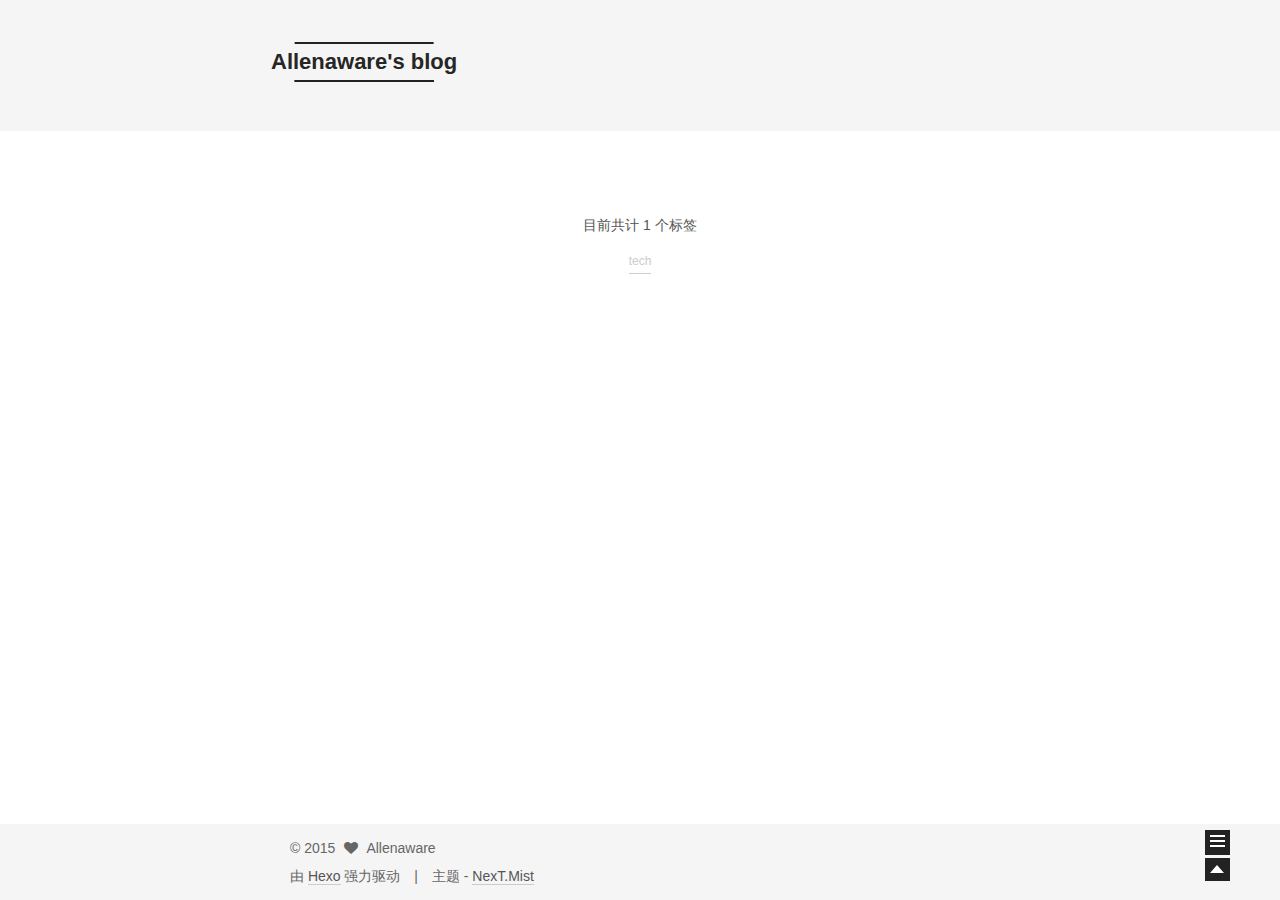
<file: tags/index.html>
<!doctype html>
<html class="theme-next   use-motion ">
<head>
  <meta charset="UTF-8"/>
<meta http-equiv="X-UA-Compatible" content="IE=edge,chrome=1" />
<meta name="viewport" content="width=device-width, initial-scale=1, maximum-scale=1"/>



<meta http-equiv="Cache-Control" content="no-transform" />
<meta http-equiv="Cache-Control" content="no-siteapp" />












  <link href="/vendors/fancybox/source/jquery.fancybox.css?v=2.1.5" rel="stylesheet" type="text/css"/>




  
    <link href='//fonts.lug.ustc.edu.cn/css?family=Lato:300,400,700,400italic&subset=latin,latin-ext' rel='stylesheet' type='text/css'>
  



<link href="/vendors/font-awesome/css/font-awesome.min.css?v=4.4.0" rel="stylesheet" type="text/css" />

<link href="/css/main.css?v=0.4.5.2" rel="stylesheet" type="text/css" />






  <meta name="keywords" content="Hexo, NexT" />








  <link rel="shortcut icon" type="image/x-icon" href="/favicon.ico?v=0.4.5.2" />






<meta name="description">
<meta property="og:type" content="website">
<meta property="og:title" content="Tagcloud">
<meta property="og:url" content="http://yoursite.com/tags/index.html">
<meta property="og:site_name" content="Allenaware's blog">
<meta property="og:description">
<meta property="og:updated_time" content="2015-10-28T06:47:31.000Z">
<meta name="twitter:card" content="summary">
<meta name="twitter:title" content="Tagcloud">
<meta name="twitter:description">



<script type="text/javascript" id="hexo.configuration">
  var CONFIG = {
    scheme: 'Mist',
    sidebar: 'always',
    motion: true
  };
</script>

  <title>
  

  
    标签 | Allenaware's blog
  
</title>
</head>

<body itemscope itemtype="http://schema.org/WebPage" lang="zh-Hans">

  <!--[if lte IE 8]>
  <div style=' clear: both; height: 59px; padding:0 0 0 15px; position: relative;margin:0 auto;'>
    <a href="http://windows.microsoft.com/en-US/internet-explorer/products/ie/home?ocid=ie6_countdown_bannercode">
      <img src="http://7u2nvr.com1.z0.glb.clouddn.com/picouterie.jpg" border="0" height="42" width="820"
           alt="You are using an outdated browser. For a faster, safer browsing experience, upgrade for free today or use other browser ,like chrome firefox safari."
           style='margin-left:auto;margin-right:auto;display: block;'/>
    </a>
  </div>
<![endif]-->
  






  <div class="container one-column ">
    <div class="headband"></div>

    <header id="header" class="header" itemscope itemtype="http://schema.org/WPHeader">
      <div class="header-inner"><div class="site-meta ">
  

  <div class="custom-logo-site-title">
    <a href="/"  class="brand" rel="start">
      <span class="logo-line-before"><i></i></span>
      <span class="site-title">Allenaware's blog</span>
      <span class="logo-line-after"><i></i></span>
    </a>
  </div>
  <p class="site-subtitle"></p>
</div>

<div class="site-nav-toggle">
  <button>
    <span class="btn-bar"></span>
    <span class="btn-bar"></span>
    <span class="btn-bar"></span>
  </button>
</div>

<nav class="site-nav">
  

  
    <ul id="menu" class="menu ">
      
        
        <li class="menu-item menu-item-home">
          <a href="/" rel="section">
            
              <i class="menu-item-icon fa fa-home fa-fw"></i> <br />
            
            首页
          </a>
        </li>
      
        
        <li class="menu-item menu-item-categories">
          <a href="/categories" rel="section">
            
              <i class="menu-item-icon fa fa-th fa-fw"></i> <br />
            
            分类
          </a>
        </li>
      
        
        <li class="menu-item menu-item-about">
          <a href="/about" rel="section">
            
              <i class="menu-item-icon fa fa-user fa-fw"></i> <br />
            
            关于
          </a>
        </li>
      
        
        <li class="menu-item menu-item-archives">
          <a href="/archives" rel="section">
            
              <i class="menu-item-icon fa fa-archive fa-fw"></i> <br />
            
            归档
          </a>
        </li>
      
        
        <li class="menu-item menu-item-tags">
          <a href="/tags" rel="section">
            
              <i class="menu-item-icon fa fa-tags fa-fw"></i> <br />
            
            标签
          </a>
        </li>
      
        
        <li class="menu-item menu-item-commonweal">
          <a href="/404.html" rel="section">
            
              <i class="menu-item-icon fa fa-heartbeat fa-fw"></i> <br />
            
            公益404
          </a>
        </li>
      

      
      
    </ul>
  

  
</nav>

 </div>
    </header>

    <main id="main" class="main">
      <div class="main-inner">
        <div id="content" class="content">
          

  <div id="posts" class="posts-expand">
    
    
      <div class="tag-cloud">
        <div class="tag-cloud-title">
            目前共计 1 个标签
        </div>
        <div class="tag-cloud-tags">
          <a href="/tags/tech/" style="font-size: 12px; color: #ccc">tech</a>
        </div>
      </div>
    
  </div>


        </div>

        


        
  <div class="comments" id="comments">
    
      <div class="ds-thread" data-thread-key="tags/index.html"
           data-title="Tagcloud" data-url="http://yoursite.com/tags/index.html">
      </div>
    
  </div>


      </div>

      
        
  
  <div class="sidebar-toggle">
    <div class="sidebar-toggle-line-wrap">
      <span class="sidebar-toggle-line sidebar-toggle-line-first"></span>
      <span class="sidebar-toggle-line sidebar-toggle-line-middle"></span>
      <span class="sidebar-toggle-line sidebar-toggle-line-last"></span>
    </div>
  </div>

  <aside id="sidebar" class="sidebar">
    <div class="sidebar-inner">

      

      

      <section class="site-overview sidebar-panel  sidebar-panel-active ">
        <div class="site-author motion-element" itemprop="author" itemscope itemtype="http://schema.org/Person">
          <img class="site-author-image" src="/images/avatar.png" alt="Allenaware" itemprop="image"/>
          <p class="site-author-name" itemprop="name">Allenaware</p>
        </div>
        <p class="site-description motion-element" itemprop="description"></p>
        <nav class="site-state motion-element">
          <div class="site-state-item site-state-posts">
            <a href="/archives">
              <span class="site-state-item-count">1</span>
              <span class="site-state-item-name">日志</span>
            </a>
          </div>

          <div class="site-state-item site-state-categories">
            <a href="/categories">
              <span class="site-state-item-count">1</span>
              <span class="site-state-item-name">分类</span>
              </a>
          </div>

          <div class="site-state-item site-state-tags">
            <a href="/tags">
              <span class="site-state-item-count">1</span>
              <span class="site-state-item-name">标签</span>
              </a>
          </div>

        </nav>

        

        <div class="links-of-author motion-element">
          
        </div>

        
        

        <div class="links-of-author motion-element">
          
        </div>

      </section>

      

    </div>
  </aside>


      
    </main>

    <footer id="footer" class="footer">
      <div class="footer-inner">
        <div class="copyright" >
  
  &copy; 
  <span itemprop="copyrightYear">2015</span>
  <span class="with-love">
    <i class="icon-next-heart fa fa-heart"></i>
  </span>
  <span class="author" itemprop="copyrightHolder">Allenaware</span>
</div>

<div class="powered-by">
  由 <a class="theme-link" href="http://hexo.io">Hexo</a> 强力驱动
</div>

<div class="theme-info">
  主题 -
  <a class="theme-link" href="https://github.com/iissnan/hexo-theme-next">
    NexT.Mist
  </a>
</div>



      </div>
    </footer>

    <div class="back-to-top"></div>
  </div>

  <script type="text/javascript" src="/vendors/jquery/index.js?v=2.1.3"></script>

  
  

  
    

  
    
  

  <script type="text/javascript">
    var duoshuoQuery = {short_name:"allenawareblog"};
    (function() {
      var ds = document.createElement('script');
      ds.type = 'text/javascript';ds.async = true;
      ds.id = 'duoshuo-script';
      ds.src = (document.location.protocol == 'https:' ? 'https:' : 'http:') + '//static.duoshuo.com/embed.js';
      ds.charset = 'UTF-8';
      (document.getElementsByTagName('head')[0]
      || document.getElementsByTagName('body')[0]).appendChild(ds);
    })();
  </script>
    
     


    
  

  
  <script type="text/javascript" src="/vendors/fancybox/source/jquery.fancybox.pack.js"></script>
  <script type="text/javascript" src="/js/fancy-box.js?v=0.4.5.2"></script>


  <script type="text/javascript" src="/js/helpers.js?v=0.4.5.2"></script>
  <script type="text/javascript" src="/vendors/velocity/velocity.min.js"></script>
<script type="text/javascript" src="/vendors/velocity/velocity.ui.min.js"></script>

<script type="text/javascript" src="/js/motion.js?v=0.4.5.2" id="motion.global"></script>


  <script type="text/javascript" src="/vendors/fastclick/lib/fastclick.min.js?v=1.0.6"></script>
  <script type="text/javascript" src="/vendors/jquery_lazyload/jquery.lazyload.js?v=1.9.7"></script>

  

  <script type="text/javascript" src="/js/bootstrap.js"></script>

  
  

  
  

</body>
</html>
</file>
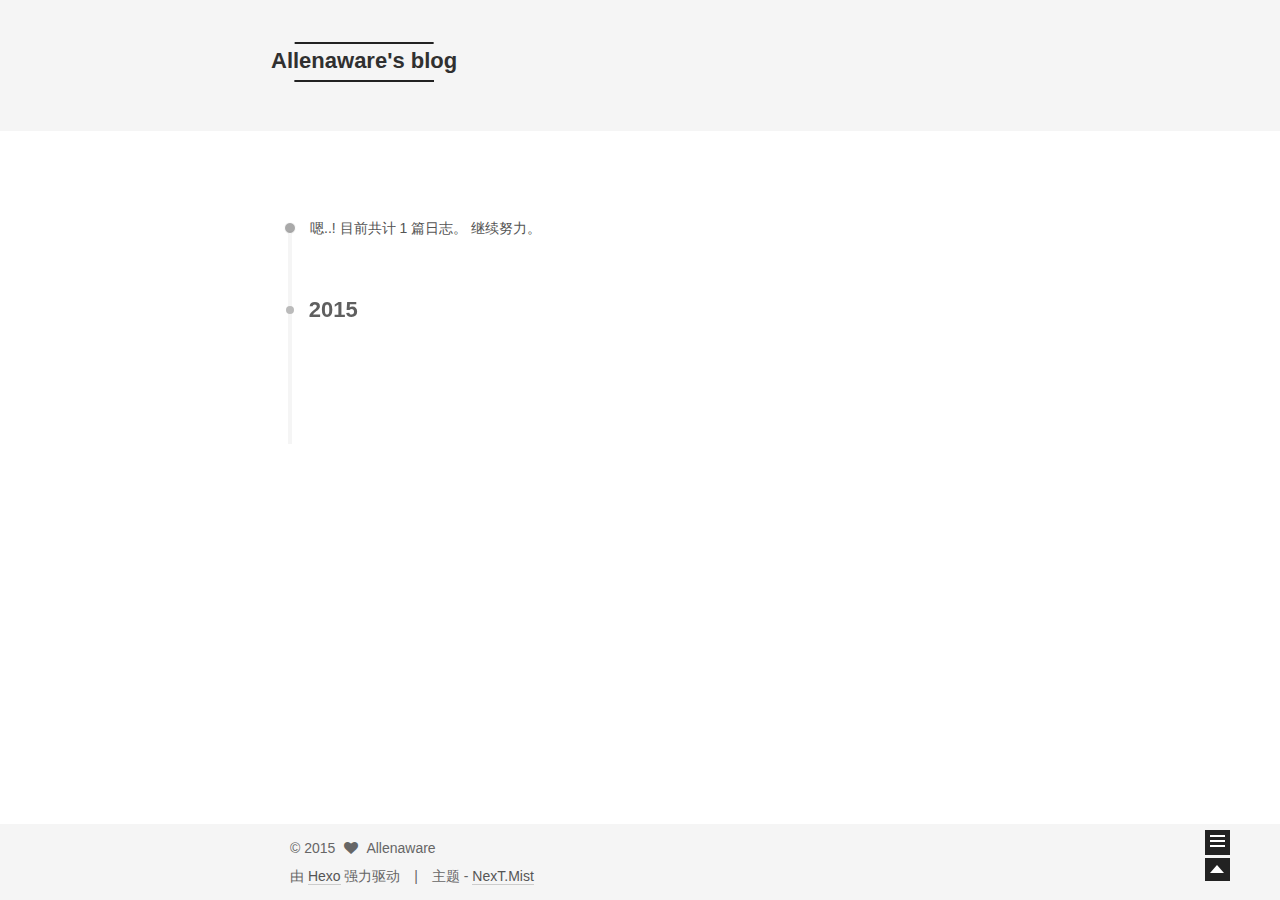
<file: archives/2015/index.html>
<!doctype html>
<html class="theme-next   use-motion ">
<head>
  <meta charset="UTF-8"/>
<meta http-equiv="X-UA-Compatible" content="IE=edge,chrome=1" />
<meta name="viewport" content="width=device-width, initial-scale=1, maximum-scale=1"/>



<meta http-equiv="Cache-Control" content="no-transform" />
<meta http-equiv="Cache-Control" content="no-siteapp" />












  <link href="/vendors/fancybox/source/jquery.fancybox.css?v=2.1.5" rel="stylesheet" type="text/css"/>




  
    <link href='//fonts.lug.ustc.edu.cn/css?family=Lato:300,400,700,400italic&subset=latin,latin-ext' rel='stylesheet' type='text/css'>
  



<link href="/vendors/font-awesome/css/font-awesome.min.css?v=4.4.0" rel="stylesheet" type="text/css" />

<link href="/css/main.css?v=0.4.5.2" rel="stylesheet" type="text/css" />






  <meta name="keywords" content="Hexo, NexT" />








  <link rel="shortcut icon" type="image/x-icon" href="/favicon.ico?v=0.4.5.2" />






<meta name="description">
<meta property="og:type" content="website">
<meta property="og:title" content="Allenaware's blog">
<meta property="og:url" content="http://yoursite.com/archives/2015/index.html">
<meta property="og:site_name" content="Allenaware's blog">
<meta property="og:description">
<meta name="twitter:card" content="summary">
<meta name="twitter:title" content="Allenaware's blog">
<meta name="twitter:description">



<script type="text/javascript" id="hexo.configuration">
  var CONFIG = {
    scheme: 'Mist',
    sidebar: 'always',
    motion: true
  };
</script>

  <title> 归档 | Allenaware's blog </title>
</head>

<body itemscope itemtype="http://schema.org/WebPage" lang="zh-Hans">

  <!--[if lte IE 8]>
  <div style=' clear: both; height: 59px; padding:0 0 0 15px; position: relative;margin:0 auto;'>
    <a href="http://windows.microsoft.com/en-US/internet-explorer/products/ie/home?ocid=ie6_countdown_bannercode">
      <img src="http://7u2nvr.com1.z0.glb.clouddn.com/picouterie.jpg" border="0" height="42" width="820"
           alt="You are using an outdated browser. For a faster, safer browsing experience, upgrade for free today or use other browser ,like chrome firefox safari."
           style='margin-left:auto;margin-right:auto;display: block;'/>
    </a>
  </div>
<![endif]-->
  






  <div class="container one-column  page-archive ">
    <div class="headband"></div>

    <header id="header" class="header" itemscope itemtype="http://schema.org/WPHeader">
      <div class="header-inner"><div class="site-meta ">
  

  <div class="custom-logo-site-title">
    <a href="/"  class="brand" rel="start">
      <span class="logo-line-before"><i></i></span>
      <span class="site-title">Allenaware's blog</span>
      <span class="logo-line-after"><i></i></span>
    </a>
  </div>
  <p class="site-subtitle"></p>
</div>

<div class="site-nav-toggle">
  <button>
    <span class="btn-bar"></span>
    <span class="btn-bar"></span>
    <span class="btn-bar"></span>
  </button>
</div>

<nav class="site-nav">
  

  
    <ul id="menu" class="menu ">
      
        
        <li class="menu-item menu-item-home">
          <a href="/" rel="section">
            
              <i class="menu-item-icon fa fa-home fa-fw"></i> <br />
            
            首页
          </a>
        </li>
      
        
        <li class="menu-item menu-item-categories">
          <a href="/categories" rel="section">
            
              <i class="menu-item-icon fa fa-th fa-fw"></i> <br />
            
            分类
          </a>
        </li>
      
        
        <li class="menu-item menu-item-about">
          <a href="/about" rel="section">
            
              <i class="menu-item-icon fa fa-user fa-fw"></i> <br />
            
            关于
          </a>
        </li>
      
        
        <li class="menu-item menu-item-archives">
          <a href="/archives" rel="section">
            
              <i class="menu-item-icon fa fa-archive fa-fw"></i> <br />
            
            归档
          </a>
        </li>
      
        
        <li class="menu-item menu-item-tags">
          <a href="/tags" rel="section">
            
              <i class="menu-item-icon fa fa-tags fa-fw"></i> <br />
            
            标签
          </a>
        </li>
      
        
        <li class="menu-item menu-item-commonweal">
          <a href="/404.html" rel="section">
            
              <i class="menu-item-icon fa fa-heartbeat fa-fw"></i> <br />
            
            公益404
          </a>
        </li>
      

      
      
    </ul>
  

  
</nav>

 </div>
    </header>

    <main id="main" class="main">
      <div class="main-inner">
        <div id="content" class="content">
          

  <section id="posts" class="posts-collapse">
    <span class="archive-move-on"></span>

    <span class="archive-page-counter">
      
      
      
        
      
      嗯..! 目前共计 1 篇日志。 继续努力。
    </span>

    

      
      
      

      
        
        <div class="collection-title">
          <h2 class="archive-year motion-element" id="archive-year-2015">2015</h2>
        </div>
      
      

      

  <article class="post post-type-normal" itemscope itemtype="http://schema.org/Article">
    <header class="post-header">

      <h1 class="post-title">
        
            <a class="post-title-link" href="/2015/10/28/first-post/" itemprop="url">
              
                <span itemprop="name">first post</span>
              
            </a>
        
      </h1>

      <div class="post-meta">
        <time class="post-time" itemprop="dateCreated"
              datetime="2015-10-28T14:23:38+08:00"
              content="2015-10-28" >
          10-28
        </time>
      </div>

    </header>
  </article>



    

  </section>

  



        </div>

        


        

      </div>

      
        
  
  <div class="sidebar-toggle">
    <div class="sidebar-toggle-line-wrap">
      <span class="sidebar-toggle-line sidebar-toggle-line-first"></span>
      <span class="sidebar-toggle-line sidebar-toggle-line-middle"></span>
      <span class="sidebar-toggle-line sidebar-toggle-line-last"></span>
    </div>
  </div>

  <aside id="sidebar" class="sidebar">
    <div class="sidebar-inner">

      

      

      <section class="site-overview sidebar-panel  sidebar-panel-active ">
        <div class="site-author motion-element" itemprop="author" itemscope itemtype="http://schema.org/Person">
          <img class="site-author-image" src="/images/avatar.png" alt="Allenaware" itemprop="image"/>
          <p class="site-author-name" itemprop="name">Allenaware</p>
        </div>
        <p class="site-description motion-element" itemprop="description"></p>
        <nav class="site-state motion-element">
          <div class="site-state-item site-state-posts">
            <a href="/archives">
              <span class="site-state-item-count">1</span>
              <span class="site-state-item-name">日志</span>
            </a>
          </div>

          <div class="site-state-item site-state-categories">
            <a href="/categories">
              <span class="site-state-item-count">1</span>
              <span class="site-state-item-name">分类</span>
              </a>
          </div>

          <div class="site-state-item site-state-tags">
            <a href="/tags">
              <span class="site-state-item-count">1</span>
              <span class="site-state-item-name">标签</span>
              </a>
          </div>

        </nav>

        

        <div class="links-of-author motion-element">
          
        </div>

        
        

        <div class="links-of-author motion-element">
          
        </div>

      </section>

      

    </div>
  </aside>


      
    </main>

    <footer id="footer" class="footer">
      <div class="footer-inner">
        <div class="copyright" >
  
  &copy; 
  <span itemprop="copyrightYear">2015</span>
  <span class="with-love">
    <i class="icon-next-heart fa fa-heart"></i>
  </span>
  <span class="author" itemprop="copyrightHolder">Allenaware</span>
</div>

<div class="powered-by">
  由 <a class="theme-link" href="http://hexo.io">Hexo</a> 强力驱动
</div>

<div class="theme-info">
  主题 -
  <a class="theme-link" href="https://github.com/iissnan/hexo-theme-next">
    NexT.Mist
  </a>
</div>



      </div>
    </footer>

    <div class="back-to-top"></div>
  </div>

  <script type="text/javascript" src="/vendors/jquery/index.js?v=2.1.3"></script>

  
  
  
    <script type="text/javascript">
      postMotionOptions = {stagger: 100, drag: true};
    </script>
  


  
    

  
    
  

  <script type="text/javascript">
    var duoshuoQuery = {short_name:"allenawareblog"};
    (function() {
      var ds = document.createElement('script');
      ds.type = 'text/javascript';ds.async = true;
      ds.id = 'duoshuo-script';
      ds.src = (document.location.protocol == 'https:' ? 'https:' : 'http:') + '//static.duoshuo.com/embed.js';
      ds.charset = 'UTF-8';
      (document.getElementsByTagName('head')[0]
      || document.getElementsByTagName('body')[0]).appendChild(ds);
    })();
  </script>
    
     


    
  

  
  <script type="text/javascript" src="/vendors/fancybox/source/jquery.fancybox.pack.js"></script>
  <script type="text/javascript" src="/js/fancy-box.js?v=0.4.5.2"></script>


  <script type="text/javascript" src="/js/helpers.js?v=0.4.5.2"></script>
  <script type="text/javascript" src="/vendors/velocity/velocity.min.js"></script>
<script type="text/javascript" src="/vendors/velocity/velocity.ui.min.js"></script>

<script type="text/javascript" src="/js/motion.js?v=0.4.5.2" id="motion.global"></script>


  <script type="text/javascript" src="/vendors/fastclick/lib/fastclick.min.js?v=1.0.6"></script>
  <script type="text/javascript" src="/vendors/jquery_lazyload/jquery.lazyload.js?v=1.9.7"></script>

  
  
    <script type="text/javascript" id="motion.page.archive">
      $('.archive-year').velocity('transition.slideLeftIn');
    </script>
  


  <script type="text/javascript" src="/js/bootstrap.js"></script>

  
  

  
  

</body>
</html>
</file>
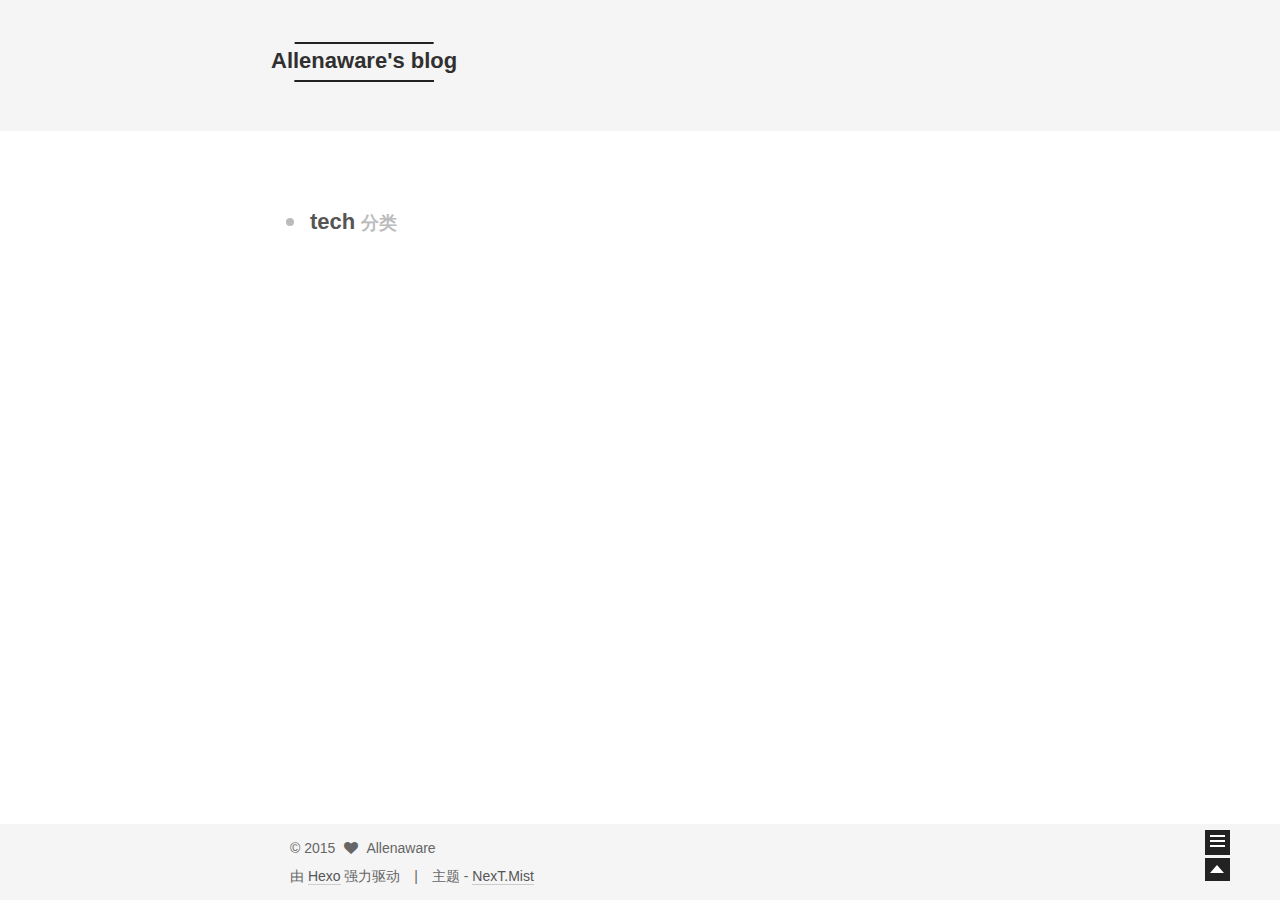
<file: categories/tech/index.html>
<!doctype html>
<html class="theme-next   use-motion ">
<head>
  <meta charset="UTF-8"/>
<meta http-equiv="X-UA-Compatible" content="IE=edge,chrome=1" />
<meta name="viewport" content="width=device-width, initial-scale=1, maximum-scale=1"/>



<meta http-equiv="Cache-Control" content="no-transform" />
<meta http-equiv="Cache-Control" content="no-siteapp" />












  <link href="/vendors/fancybox/source/jquery.fancybox.css?v=2.1.5" rel="stylesheet" type="text/css"/>




  
    <link href='//fonts.lug.ustc.edu.cn/css?family=Lato:300,400,700,400italic&subset=latin,latin-ext' rel='stylesheet' type='text/css'>
  



<link href="/vendors/font-awesome/css/font-awesome.min.css?v=4.4.0" rel="stylesheet" type="text/css" />

<link href="/css/main.css?v=0.4.5.2" rel="stylesheet" type="text/css" />






  <meta name="keywords" content="Hexo, NexT" />








  <link rel="shortcut icon" type="image/x-icon" href="/favicon.ico?v=0.4.5.2" />






<meta name="description">
<meta property="og:type" content="website">
<meta property="og:title" content="Allenaware's blog">
<meta property="og:url" content="http://yoursite.com/categories/tech/index.html">
<meta property="og:site_name" content="Allenaware's blog">
<meta property="og:description">
<meta name="twitter:card" content="summary">
<meta name="twitter:title" content="Allenaware's blog">
<meta name="twitter:description">



<script type="text/javascript" id="hexo.configuration">
  var CONFIG = {
    scheme: 'Mist',
    sidebar: 'always',
    motion: true
  };
</script>

  <title> 分类: tech | Allenaware's blog </title>
</head>

<body itemscope itemtype="http://schema.org/WebPage" lang="zh-Hans">

  <!--[if lte IE 8]>
  <div style=' clear: both; height: 59px; padding:0 0 0 15px; position: relative;margin:0 auto;'>
    <a href="http://windows.microsoft.com/en-US/internet-explorer/products/ie/home?ocid=ie6_countdown_bannercode">
      <img src="http://7u2nvr.com1.z0.glb.clouddn.com/picouterie.jpg" border="0" height="42" width="820"
           alt="You are using an outdated browser. For a faster, safer browsing experience, upgrade for free today or use other browser ,like chrome firefox safari."
           style='margin-left:auto;margin-right:auto;display: block;'/>
    </a>
  </div>
<![endif]-->
  






  <div class="container one-column ">
    <div class="headband"></div>

    <header id="header" class="header" itemscope itemtype="http://schema.org/WPHeader">
      <div class="header-inner"><div class="site-meta ">
  

  <div class="custom-logo-site-title">
    <a href="/"  class="brand" rel="start">
      <span class="logo-line-before"><i></i></span>
      <span class="site-title">Allenaware's blog</span>
      <span class="logo-line-after"><i></i></span>
    </a>
  </div>
  <p class="site-subtitle"></p>
</div>

<div class="site-nav-toggle">
  <button>
    <span class="btn-bar"></span>
    <span class="btn-bar"></span>
    <span class="btn-bar"></span>
  </button>
</div>

<nav class="site-nav">
  

  
    <ul id="menu" class="menu ">
      
        
        <li class="menu-item menu-item-home">
          <a href="/" rel="section">
            
              <i class="menu-item-icon fa fa-home fa-fw"></i> <br />
            
            首页
          </a>
        </li>
      
        
        <li class="menu-item menu-item-categories">
          <a href="/categories" rel="section">
            
              <i class="menu-item-icon fa fa-th fa-fw"></i> <br />
            
            分类
          </a>
        </li>
      
        
        <li class="menu-item menu-item-about">
          <a href="/about" rel="section">
            
              <i class="menu-item-icon fa fa-user fa-fw"></i> <br />
            
            关于
          </a>
        </li>
      
        
        <li class="menu-item menu-item-archives">
          <a href="/archives" rel="section">
            
              <i class="menu-item-icon fa fa-archive fa-fw"></i> <br />
            
            归档
          </a>
        </li>
      
        
        <li class="menu-item menu-item-tags">
          <a href="/tags" rel="section">
            
              <i class="menu-item-icon fa fa-tags fa-fw"></i> <br />
            
            标签
          </a>
        </li>
      
        
        <li class="menu-item menu-item-commonweal">
          <a href="/404.html" rel="section">
            
              <i class="menu-item-icon fa fa-heartbeat fa-fw"></i> <br />
            
            公益404
          </a>
        </li>
      

      
      
    </ul>
  

  
</nav>

 </div>
    </header>

    <main id="main" class="main">
      <div class="main-inner">
        <div id="content" class="content">
          

  <section id="posts" class="posts-collapse">
    <div class="collection-title">
      <h2 >
        tech
        <small>分类</small>
      </h2>
    </div>

    
      

  <article class="post post-type-normal" itemscope itemtype="http://schema.org/Article">
    <header class="post-header">

      <h1 class="post-title">
        
            <a class="post-title-link" href="/2015/10/28/first-post/" itemprop="url">
              
                <span itemprop="name">first post</span>
              
            </a>
        
      </h1>

      <div class="post-meta">
        <time class="post-time" itemprop="dateCreated"
              datetime="2015-10-28T14:23:38+08:00"
              content="2015-10-28" >
          10-28
        </time>
      </div>

    </header>
  </article>


    
  </section>

  



        </div>

        


        

      </div>

      
        
  
  <div class="sidebar-toggle">
    <div class="sidebar-toggle-line-wrap">
      <span class="sidebar-toggle-line sidebar-toggle-line-first"></span>
      <span class="sidebar-toggle-line sidebar-toggle-line-middle"></span>
      <span class="sidebar-toggle-line sidebar-toggle-line-last"></span>
    </div>
  </div>

  <aside id="sidebar" class="sidebar">
    <div class="sidebar-inner">

      

      

      <section class="site-overview sidebar-panel  sidebar-panel-active ">
        <div class="site-author motion-element" itemprop="author" itemscope itemtype="http://schema.org/Person">
          <img class="site-author-image" src="/images/avatar.png" alt="Allenaware" itemprop="image"/>
          <p class="site-author-name" itemprop="name">Allenaware</p>
        </div>
        <p class="site-description motion-element" itemprop="description"></p>
        <nav class="site-state motion-element">
          <div class="site-state-item site-state-posts">
            <a href="/archives">
              <span class="site-state-item-count">1</span>
              <span class="site-state-item-name">日志</span>
            </a>
          </div>

          <div class="site-state-item site-state-categories">
            <a href="/categories">
              <span class="site-state-item-count">1</span>
              <span class="site-state-item-name">分类</span>
              </a>
          </div>

          <div class="site-state-item site-state-tags">
            <a href="/tags">
              <span class="site-state-item-count">1</span>
              <span class="site-state-item-name">标签</span>
              </a>
          </div>

        </nav>

        

        <div class="links-of-author motion-element">
          
        </div>

        
        

        <div class="links-of-author motion-element">
          
        </div>

      </section>

      

    </div>
  </aside>


      
    </main>

    <footer id="footer" class="footer">
      <div class="footer-inner">
        <div class="copyright" >
  
  &copy; 
  <span itemprop="copyrightYear">2015</span>
  <span class="with-love">
    <i class="icon-next-heart fa fa-heart"></i>
  </span>
  <span class="author" itemprop="copyrightHolder">Allenaware</span>
</div>

<div class="powered-by">
  由 <a class="theme-link" href="http://hexo.io">Hexo</a> 强力驱动
</div>

<div class="theme-info">
  主题 -
  <a class="theme-link" href="https://github.com/iissnan/hexo-theme-next">
    NexT.Mist
  </a>
</div>



      </div>
    </footer>

    <div class="back-to-top"></div>
  </div>

  <script type="text/javascript" src="/vendors/jquery/index.js?v=2.1.3"></script>

  
  
  
    <script type="text/javascript">
      postMotionOptions = {stagger: 100, drag: true};
    </script>
  


  
    

  
    
  

  <script type="text/javascript">
    var duoshuoQuery = {short_name:"allenawareblog"};
    (function() {
      var ds = document.createElement('script');
      ds.type = 'text/javascript';ds.async = true;
      ds.id = 'duoshuo-script';
      ds.src = (document.location.protocol == 'https:' ? 'https:' : 'http:') + '//static.duoshuo.com/embed.js';
      ds.charset = 'UTF-8';
      (document.getElementsByTagName('head')[0]
      || document.getElementsByTagName('body')[0]).appendChild(ds);
    })();
  </script>
    
     


    
  

  
  <script type="text/javascript" src="/vendors/fancybox/source/jquery.fancybox.pack.js"></script>
  <script type="text/javascript" src="/js/fancy-box.js?v=0.4.5.2"></script>


  <script type="text/javascript" src="/js/helpers.js?v=0.4.5.2"></script>
  <script type="text/javascript" src="/vendors/velocity/velocity.min.js"></script>
<script type="text/javascript" src="/vendors/velocity/velocity.ui.min.js"></script>

<script type="text/javascript" src="/js/motion.js?v=0.4.5.2" id="motion.global"></script>


  <script type="text/javascript" src="/vendors/fastclick/lib/fastclick.min.js?v=1.0.6"></script>
  <script type="text/javascript" src="/vendors/jquery_lazyload/jquery.lazyload.js?v=1.9.7"></script>

  

  <script type="text/javascript" src="/js/bootstrap.js"></script>

  
  

  
  

</body>
</html>
</file>
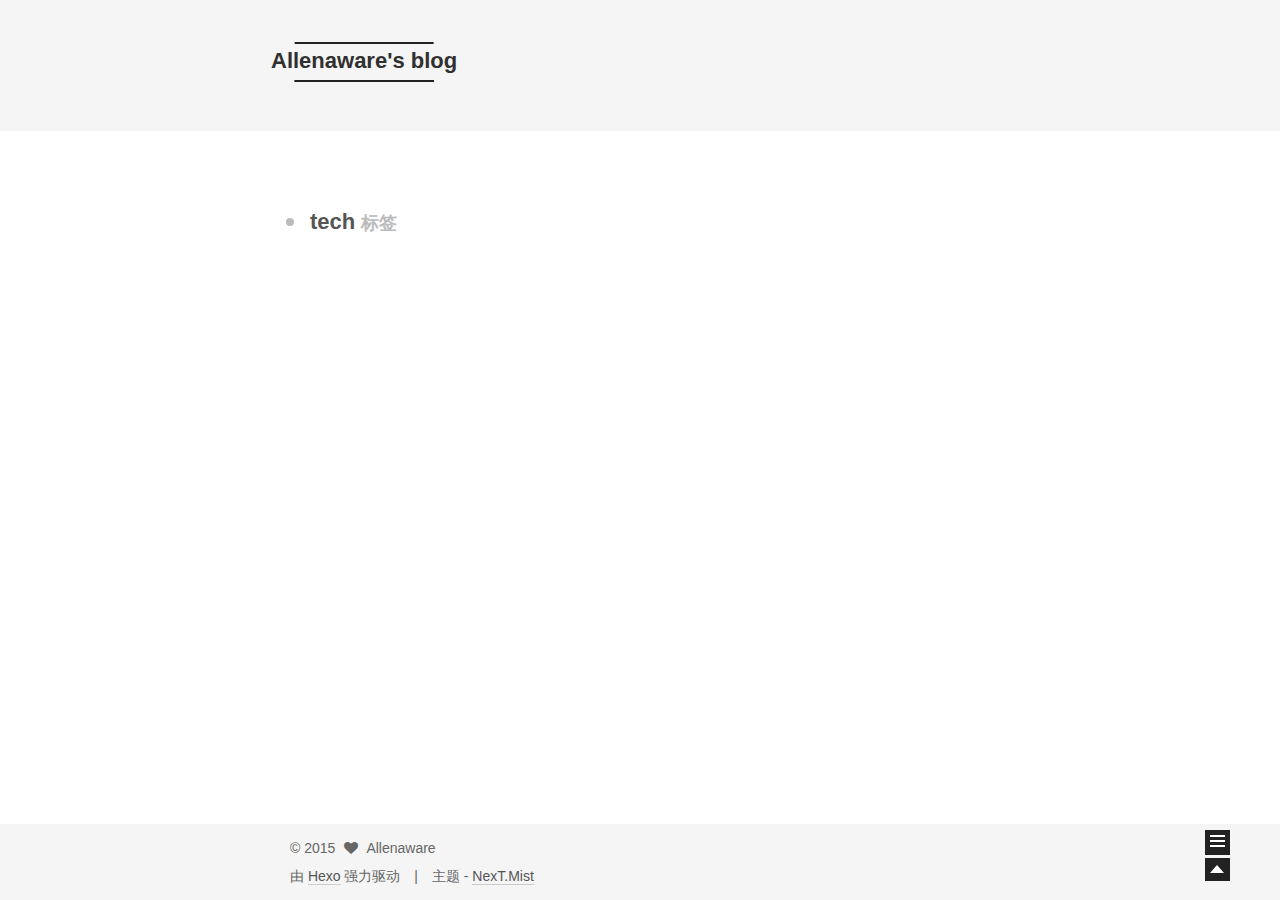
<file: tags/tech/index.html>
<!doctype html>
<html class="theme-next   use-motion ">
<head>
  <meta charset="UTF-8"/>
<meta http-equiv="X-UA-Compatible" content="IE=edge,chrome=1" />
<meta name="viewport" content="width=device-width, initial-scale=1, maximum-scale=1"/>



<meta http-equiv="Cache-Control" content="no-transform" />
<meta http-equiv="Cache-Control" content="no-siteapp" />












  <link href="/vendors/fancybox/source/jquery.fancybox.css?v=2.1.5" rel="stylesheet" type="text/css"/>




  
    <link href='//fonts.lug.ustc.edu.cn/css?family=Lato:300,400,700,400italic&subset=latin,latin-ext' rel='stylesheet' type='text/css'>
  



<link href="/vendors/font-awesome/css/font-awesome.min.css?v=4.4.0" rel="stylesheet" type="text/css" />

<link href="/css/main.css?v=0.4.5.2" rel="stylesheet" type="text/css" />






  <meta name="keywords" content="Hexo, NexT" />








  <link rel="shortcut icon" type="image/x-icon" href="/favicon.ico?v=0.4.5.2" />






<meta name="description">
<meta property="og:type" content="website">
<meta property="og:title" content="Allenaware's blog">
<meta property="og:url" content="http://yoursite.com/tags/tech/index.html">
<meta property="og:site_name" content="Allenaware's blog">
<meta property="og:description">
<meta name="twitter:card" content="summary">
<meta name="twitter:title" content="Allenaware's blog">
<meta name="twitter:description">



<script type="text/javascript" id="hexo.configuration">
  var CONFIG = {
    scheme: 'Mist',
    sidebar: 'always',
    motion: true
  };
</script>

  <title> 标签: tech | Allenaware's blog </title>
</head>

<body itemscope itemtype="http://schema.org/WebPage" lang="zh-Hans">

  <!--[if lte IE 8]>
  <div style=' clear: both; height: 59px; padding:0 0 0 15px; position: relative;margin:0 auto;'>
    <a href="http://windows.microsoft.com/en-US/internet-explorer/products/ie/home?ocid=ie6_countdown_bannercode">
      <img src="http://7u2nvr.com1.z0.glb.clouddn.com/picouterie.jpg" border="0" height="42" width="820"
           alt="You are using an outdated browser. For a faster, safer browsing experience, upgrade for free today or use other browser ,like chrome firefox safari."
           style='margin-left:auto;margin-right:auto;display: block;'/>
    </a>
  </div>
<![endif]-->
  






  <div class="container one-column ">
    <div class="headband"></div>

    <header id="header" class="header" itemscope itemtype="http://schema.org/WPHeader">
      <div class="header-inner"><div class="site-meta ">
  

  <div class="custom-logo-site-title">
    <a href="/"  class="brand" rel="start">
      <span class="logo-line-before"><i></i></span>
      <span class="site-title">Allenaware's blog</span>
      <span class="logo-line-after"><i></i></span>
    </a>
  </div>
  <p class="site-subtitle"></p>
</div>

<div class="site-nav-toggle">
  <button>
    <span class="btn-bar"></span>
    <span class="btn-bar"></span>
    <span class="btn-bar"></span>
  </button>
</div>

<nav class="site-nav">
  

  
    <ul id="menu" class="menu ">
      
        
        <li class="menu-item menu-item-home">
          <a href="/" rel="section">
            
              <i class="menu-item-icon fa fa-home fa-fw"></i> <br />
            
            首页
          </a>
        </li>
      
        
        <li class="menu-item menu-item-categories">
          <a href="/categories" rel="section">
            
              <i class="menu-item-icon fa fa-th fa-fw"></i> <br />
            
            分类
          </a>
        </li>
      
        
        <li class="menu-item menu-item-about">
          <a href="/about" rel="section">
            
              <i class="menu-item-icon fa fa-user fa-fw"></i> <br />
            
            关于
          </a>
        </li>
      
        
        <li class="menu-item menu-item-archives">
          <a href="/archives" rel="section">
            
              <i class="menu-item-icon fa fa-archive fa-fw"></i> <br />
            
            归档
          </a>
        </li>
      
        
        <li class="menu-item menu-item-tags">
          <a href="/tags" rel="section">
            
              <i class="menu-item-icon fa fa-tags fa-fw"></i> <br />
            
            标签
          </a>
        </li>
      
        
        <li class="menu-item menu-item-commonweal">
          <a href="/404.html" rel="section">
            
              <i class="menu-item-icon fa fa-heartbeat fa-fw"></i> <br />
            
            公益404
          </a>
        </li>
      

      
      
    </ul>
  

  
</nav>

 </div>
    </header>

    <main id="main" class="main">
      <div class="main-inner">
        <div id="content" class="content">
          

  <div id="posts" class="posts-collapse">
    <div class="collection-title">
      <h2 >
        tech
        <small>标签</small>
      </h2>
    </div>

    
      

  <article class="post post-type-normal" itemscope itemtype="http://schema.org/Article">
    <header class="post-header">

      <h1 class="post-title">
        
            <a class="post-title-link" href="/2015/10/28/first-post/" itemprop="url">
              
                <span itemprop="name">first post</span>
              
            </a>
        
      </h1>

      <div class="post-meta">
        <time class="post-time" itemprop="dateCreated"
              datetime="2015-10-28T14:23:38+08:00"
              content="2015-10-28" >
          10-28
        </time>
      </div>

    </header>
  </article>


    
  </div>

  


        </div>

        


        

      </div>

      
        
  
  <div class="sidebar-toggle">
    <div class="sidebar-toggle-line-wrap">
      <span class="sidebar-toggle-line sidebar-toggle-line-first"></span>
      <span class="sidebar-toggle-line sidebar-toggle-line-middle"></span>
      <span class="sidebar-toggle-line sidebar-toggle-line-last"></span>
    </div>
  </div>

  <aside id="sidebar" class="sidebar">
    <div class="sidebar-inner">

      

      

      <section class="site-overview sidebar-panel  sidebar-panel-active ">
        <div class="site-author motion-element" itemprop="author" itemscope itemtype="http://schema.org/Person">
          <img class="site-author-image" src="/images/avatar.png" alt="Allenaware" itemprop="image"/>
          <p class="site-author-name" itemprop="name">Allenaware</p>
        </div>
        <p class="site-description motion-element" itemprop="description"></p>
        <nav class="site-state motion-element">
          <div class="site-state-item site-state-posts">
            <a href="/archives">
              <span class="site-state-item-count">1</span>
              <span class="site-state-item-name">日志</span>
            </a>
          </div>

          <div class="site-state-item site-state-categories">
            <a href="/categories">
              <span class="site-state-item-count">1</span>
              <span class="site-state-item-name">分类</span>
              </a>
          </div>

          <div class="site-state-item site-state-tags">
            <a href="/tags">
              <span class="site-state-item-count">1</span>
              <span class="site-state-item-name">标签</span>
              </a>
          </div>

        </nav>

        

        <div class="links-of-author motion-element">
          
        </div>

        
        

        <div class="links-of-author motion-element">
          
        </div>

      </section>

      

    </div>
  </aside>


      
    </main>

    <footer id="footer" class="footer">
      <div class="footer-inner">
        <div class="copyright" >
  
  &copy; 
  <span itemprop="copyrightYear">2015</span>
  <span class="with-love">
    <i class="icon-next-heart fa fa-heart"></i>
  </span>
  <span class="author" itemprop="copyrightHolder">Allenaware</span>
</div>

<div class="powered-by">
  由 <a class="theme-link" href="http://hexo.io">Hexo</a> 强力驱动
</div>

<div class="theme-info">
  主题 -
  <a class="theme-link" href="https://github.com/iissnan/hexo-theme-next">
    NexT.Mist
  </a>
</div>



      </div>
    </footer>

    <div class="back-to-top"></div>
  </div>

  <script type="text/javascript" src="/vendors/jquery/index.js?v=2.1.3"></script>

  
  
  
    <script type="text/javascript">
      postMotionOptions = {stagger: 100, drag: true};
    </script>
  


  
    

  
    
  

  <script type="text/javascript">
    var duoshuoQuery = {short_name:"allenawareblog"};
    (function() {
      var ds = document.createElement('script');
      ds.type = 'text/javascript';ds.async = true;
      ds.id = 'duoshuo-script';
      ds.src = (document.location.protocol == 'https:' ? 'https:' : 'http:') + '//static.duoshuo.com/embed.js';
      ds.charset = 'UTF-8';
      (document.getElementsByTagName('head')[0]
      || document.getElementsByTagName('body')[0]).appendChild(ds);
    })();
  </script>
    
     


    
  

  
  <script type="text/javascript" src="/vendors/fancybox/source/jquery.fancybox.pack.js"></script>
  <script type="text/javascript" src="/js/fancy-box.js?v=0.4.5.2"></script>


  <script type="text/javascript" src="/js/helpers.js?v=0.4.5.2"></script>
  <script type="text/javascript" src="/vendors/velocity/velocity.min.js"></script>
<script type="text/javascript" src="/vendors/velocity/velocity.ui.min.js"></script>

<script type="text/javascript" src="/js/motion.js?v=0.4.5.2" id="motion.global"></script>


  <script type="text/javascript" src="/vendors/fastclick/lib/fastclick.min.js?v=1.0.6"></script>
  <script type="text/javascript" src="/vendors/jquery_lazyload/jquery.lazyload.js?v=1.9.7"></script>

  

  <script type="text/javascript" src="/js/bootstrap.js"></script>

  
  

  
  

</body>
</html>
</file>
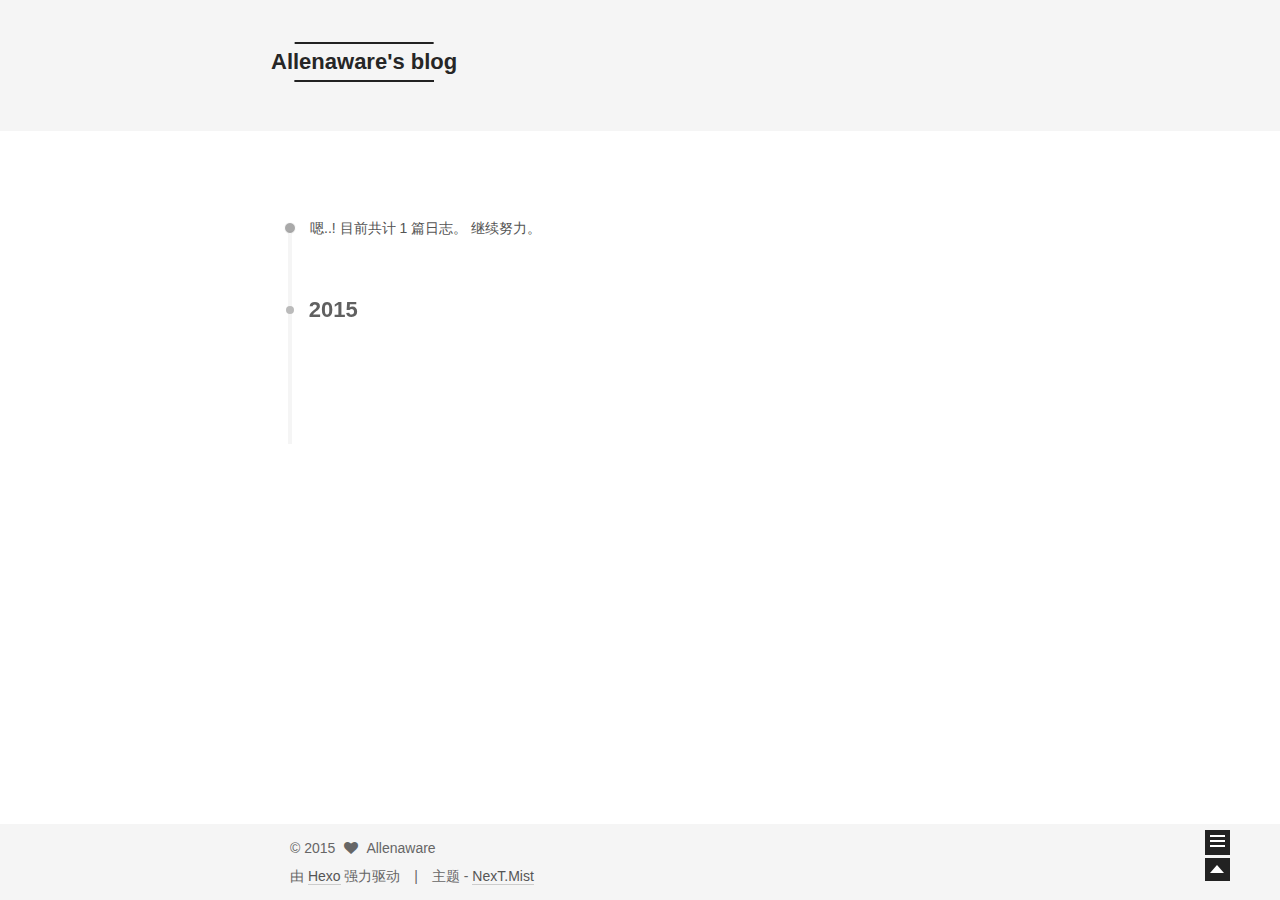
<file: archives/2015/10/index.html>
<!doctype html>
<html class="theme-next   use-motion ">
<head>
  <meta charset="UTF-8"/>
<meta http-equiv="X-UA-Compatible" content="IE=edge,chrome=1" />
<meta name="viewport" content="width=device-width, initial-scale=1, maximum-scale=1"/>



<meta http-equiv="Cache-Control" content="no-transform" />
<meta http-equiv="Cache-Control" content="no-siteapp" />












  <link href="/vendors/fancybox/source/jquery.fancybox.css?v=2.1.5" rel="stylesheet" type="text/css"/>




  
    <link href='//fonts.lug.ustc.edu.cn/css?family=Lato:300,400,700,400italic&subset=latin,latin-ext' rel='stylesheet' type='text/css'>
  



<link href="/vendors/font-awesome/css/font-awesome.min.css?v=4.4.0" rel="stylesheet" type="text/css" />

<link href="/css/main.css?v=0.4.5.2" rel="stylesheet" type="text/css" />






  <meta name="keywords" content="Hexo, NexT" />








  <link rel="shortcut icon" type="image/x-icon" href="/favicon.ico?v=0.4.5.2" />






<meta name="description">
<meta property="og:type" content="website">
<meta property="og:title" content="Allenaware's blog">
<meta property="og:url" content="http://yoursite.com/archives/2015/10/index.html">
<meta property="og:site_name" content="Allenaware's blog">
<meta property="og:description">
<meta name="twitter:card" content="summary">
<meta name="twitter:title" content="Allenaware's blog">
<meta name="twitter:description">



<script type="text/javascript" id="hexo.configuration">
  var CONFIG = {
    scheme: 'Mist',
    sidebar: 'always',
    motion: true
  };
</script>

  <title> 归档 | Allenaware's blog </title>
</head>

<body itemscope itemtype="http://schema.org/WebPage" lang="zh-Hans">

  <!--[if lte IE 8]>
  <div style=' clear: both; height: 59px; padding:0 0 0 15px; position: relative;margin:0 auto;'>
    <a href="http://windows.microsoft.com/en-US/internet-explorer/products/ie/home?ocid=ie6_countdown_bannercode">
      <img src="http://7u2nvr.com1.z0.glb.clouddn.com/picouterie.jpg" border="0" height="42" width="820"
           alt="You are using an outdated browser. For a faster, safer browsing experience, upgrade for free today or use other browser ,like chrome firefox safari."
           style='margin-left:auto;margin-right:auto;display: block;'/>
    </a>
  </div>
<![endif]-->
  






  <div class="container one-column  page-archive ">
    <div class="headband"></div>

    <header id="header" class="header" itemscope itemtype="http://schema.org/WPHeader">
      <div class="header-inner"><div class="site-meta ">
  

  <div class="custom-logo-site-title">
    <a href="/"  class="brand" rel="start">
      <span class="logo-line-before"><i></i></span>
      <span class="site-title">Allenaware's blog</span>
      <span class="logo-line-after"><i></i></span>
    </a>
  </div>
  <p class="site-subtitle"></p>
</div>

<div class="site-nav-toggle">
  <button>
    <span class="btn-bar"></span>
    <span class="btn-bar"></span>
    <span class="btn-bar"></span>
  </button>
</div>

<nav class="site-nav">
  

  
    <ul id="menu" class="menu ">
      
        
        <li class="menu-item menu-item-home">
          <a href="/" rel="section">
            
              <i class="menu-item-icon fa fa-home fa-fw"></i> <br />
            
            首页
          </a>
        </li>
      
        
        <li class="menu-item menu-item-categories">
          <a href="/categories" rel="section">
            
              <i class="menu-item-icon fa fa-th fa-fw"></i> <br />
            
            分类
          </a>
        </li>
      
        
        <li class="menu-item menu-item-about">
          <a href="/about" rel="section">
            
              <i class="menu-item-icon fa fa-user fa-fw"></i> <br />
            
            关于
          </a>
        </li>
      
        
        <li class="menu-item menu-item-archives">
          <a href="/archives" rel="section">
            
              <i class="menu-item-icon fa fa-archive fa-fw"></i> <br />
            
            归档
          </a>
        </li>
      
        
        <li class="menu-item menu-item-tags">
          <a href="/tags" rel="section">
            
              <i class="menu-item-icon fa fa-tags fa-fw"></i> <br />
            
            标签
          </a>
        </li>
      
        
        <li class="menu-item menu-item-commonweal">
          <a href="/404.html" rel="section">
            
              <i class="menu-item-icon fa fa-heartbeat fa-fw"></i> <br />
            
            公益404
          </a>
        </li>
      

      
      
    </ul>
  

  
</nav>

 </div>
    </header>

    <main id="main" class="main">
      <div class="main-inner">
        <div id="content" class="content">
          

  <section id="posts" class="posts-collapse">
    <span class="archive-move-on"></span>

    <span class="archive-page-counter">
      
      
      
        
      
      嗯..! 目前共计 1 篇日志。 继续努力。
    </span>

    

      
      
      

      
        
        <div class="collection-title">
          <h2 class="archive-year motion-element" id="archive-year-2015">2015</h2>
        </div>
      
      

      

  <article class="post post-type-normal" itemscope itemtype="http://schema.org/Article">
    <header class="post-header">

      <h1 class="post-title">
        
            <a class="post-title-link" href="/2015/10/28/first-post/" itemprop="url">
              
                <span itemprop="name">first post</span>
              
            </a>
        
      </h1>

      <div class="post-meta">
        <time class="post-time" itemprop="dateCreated"
              datetime="2015-10-28T14:23:38+08:00"
              content="2015-10-28" >
          10-28
        </time>
      </div>

    </header>
  </article>



    

  </section>

  



        </div>

        


        

      </div>

      
        
  
  <div class="sidebar-toggle">
    <div class="sidebar-toggle-line-wrap">
      <span class="sidebar-toggle-line sidebar-toggle-line-first"></span>
      <span class="sidebar-toggle-line sidebar-toggle-line-middle"></span>
      <span class="sidebar-toggle-line sidebar-toggle-line-last"></span>
    </div>
  </div>

  <aside id="sidebar" class="sidebar">
    <div class="sidebar-inner">

      

      

      <section class="site-overview sidebar-panel  sidebar-panel-active ">
        <div class="site-author motion-element" itemprop="author" itemscope itemtype="http://schema.org/Person">
          <img class="site-author-image" src="/images/avatar.png" alt="Allenaware" itemprop="image"/>
          <p class="site-author-name" itemprop="name">Allenaware</p>
        </div>
        <p class="site-description motion-element" itemprop="description"></p>
        <nav class="site-state motion-element">
          <div class="site-state-item site-state-posts">
            <a href="/archives">
              <span class="site-state-item-count">1</span>
              <span class="site-state-item-name">日志</span>
            </a>
          </div>

          <div class="site-state-item site-state-categories">
            <a href="/categories">
              <span class="site-state-item-count">1</span>
              <span class="site-state-item-name">分类</span>
              </a>
          </div>

          <div class="site-state-item site-state-tags">
            <a href="/tags">
              <span class="site-state-item-count">1</span>
              <span class="site-state-item-name">标签</span>
              </a>
          </div>

        </nav>

        

        <div class="links-of-author motion-element">
          
        </div>

        
        

        <div class="links-of-author motion-element">
          
        </div>

      </section>

      

    </div>
  </aside>


      
    </main>

    <footer id="footer" class="footer">
      <div class="footer-inner">
        <div class="copyright" >
  
  &copy; 
  <span itemprop="copyrightYear">2015</span>
  <span class="with-love">
    <i class="icon-next-heart fa fa-heart"></i>
  </span>
  <span class="author" itemprop="copyrightHolder">Allenaware</span>
</div>

<div class="powered-by">
  由 <a class="theme-link" href="http://hexo.io">Hexo</a> 强力驱动
</div>

<div class="theme-info">
  主题 -
  <a class="theme-link" href="https://github.com/iissnan/hexo-theme-next">
    NexT.Mist
  </a>
</div>



      </div>
    </footer>

    <div class="back-to-top"></div>
  </div>

  <script type="text/javascript" src="/vendors/jquery/index.js?v=2.1.3"></script>

  
  
  
    <script type="text/javascript">
      postMotionOptions = {stagger: 100, drag: true};
    </script>
  


  
    

  
    
  

  <script type="text/javascript">
    var duoshuoQuery = {short_name:"allenawareblog"};
    (function() {
      var ds = document.createElement('script');
      ds.type = 'text/javascript';ds.async = true;
      ds.id = 'duoshuo-script';
      ds.src = (document.location.protocol == 'https:' ? 'https:' : 'http:') + '//static.duoshuo.com/embed.js';
      ds.charset = 'UTF-8';
      (document.getElementsByTagName('head')[0]
      || document.getElementsByTagName('body')[0]).appendChild(ds);
    })();
  </script>
    
     


    
  

  
  <script type="text/javascript" src="/vendors/fancybox/source/jquery.fancybox.pack.js"></script>
  <script type="text/javascript" src="/js/fancy-box.js?v=0.4.5.2"></script>


  <script type="text/javascript" src="/js/helpers.js?v=0.4.5.2"></script>
  <script type="text/javascript" src="/vendors/velocity/velocity.min.js"></script>
<script type="text/javascript" src="/vendors/velocity/velocity.ui.min.js"></script>

<script type="text/javascript" src="/js/motion.js?v=0.4.5.2" id="motion.global"></script>


  <script type="text/javascript" src="/vendors/fastclick/lib/fastclick.min.js?v=1.0.6"></script>
  <script type="text/javascript" src="/vendors/jquery_lazyload/jquery.lazyload.js?v=1.9.7"></script>

  
  
    <script type="text/javascript" id="motion.page.archive">
      $('.archive-year').velocity('transition.slideLeftIn');
    </script>
  


  <script type="text/javascript" src="/js/bootstrap.js"></script>

  
  

  
  

</body>
</html>
</file>
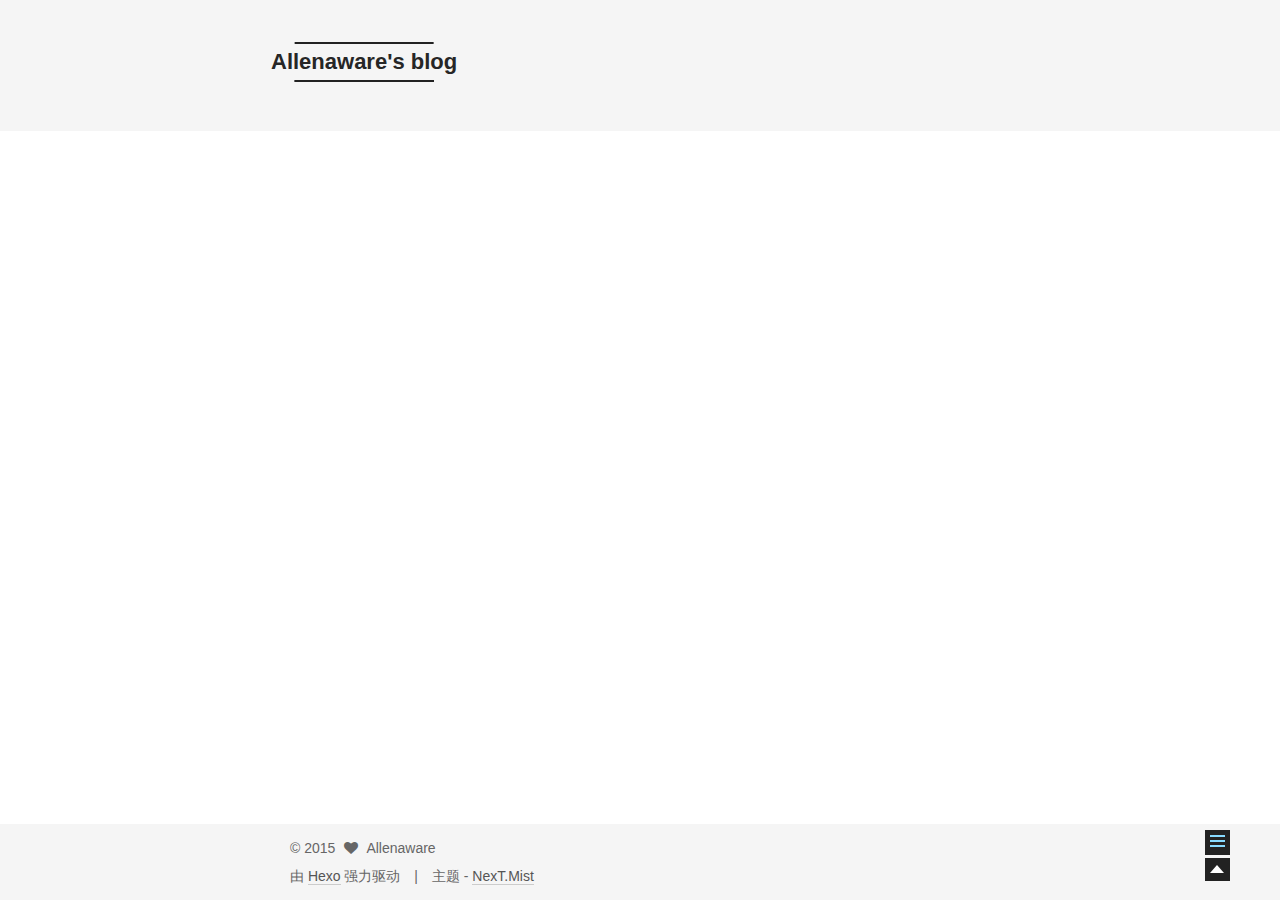
<file: 2015/10/28/first-post/index.html>
<!doctype html>
<html class="theme-next   use-motion ">
<head>
  <meta charset="UTF-8"/>
<meta http-equiv="X-UA-Compatible" content="IE=edge,chrome=1" />
<meta name="viewport" content="width=device-width, initial-scale=1, maximum-scale=1"/>



<meta http-equiv="Cache-Control" content="no-transform" />
<meta http-equiv="Cache-Control" content="no-siteapp" />












  <link href="/vendors/fancybox/source/jquery.fancybox.css?v=2.1.5" rel="stylesheet" type="text/css"/>




  
    <link href='//fonts.lug.ustc.edu.cn/css?family=Lato:300,400,700,400italic&subset=latin,latin-ext' rel='stylesheet' type='text/css'>
  



<link href="/vendors/font-awesome/css/font-awesome.min.css?v=4.4.0" rel="stylesheet" type="text/css" />

<link href="/css/main.css?v=0.4.5.2" rel="stylesheet" type="text/css" />






  <meta name="keywords" content="tech," />








  <link rel="shortcut icon" type="image/x-icon" href="/favicon.ico?v=0.4.5.2" />






<meta name="description" content="new blog is open">
<meta property="og:type" content="article">
<meta property="og:title" content="first post">
<meta property="og:url" content="http://yoursite.com/2015/10/28/first-post/index.html">
<meta property="og:site_name" content="Allenaware's blog">
<meta property="og:description" content="new blog is open">
<meta property="og:updated_time" content="2015-10-28T06:24:44.000Z">
<meta name="twitter:card" content="summary">
<meta name="twitter:title" content="first post">
<meta name="twitter:description" content="new blog is open">



<script type="text/javascript" id="hexo.configuration">
  var CONFIG = {
    scheme: 'Mist',
    sidebar: 'always',
    motion: true
  };
</script>

  <title> first post | Allenaware's blog </title>
</head>

<body itemscope itemtype="http://schema.org/WebPage" lang="zh-Hans">

  <!--[if lte IE 8]>
  <div style=' clear: both; height: 59px; padding:0 0 0 15px; position: relative;margin:0 auto;'>
    <a href="http://windows.microsoft.com/en-US/internet-explorer/products/ie/home?ocid=ie6_countdown_bannercode">
      <img src="http://7u2nvr.com1.z0.glb.clouddn.com/picouterie.jpg" border="0" height="42" width="820"
           alt="You are using an outdated browser. For a faster, safer browsing experience, upgrade for free today or use other browser ,like chrome firefox safari."
           style='margin-left:auto;margin-right:auto;display: block;'/>
    </a>
  </div>
<![endif]-->
  






  <div class="container one-column page-post-detail">
    <div class="headband"></div>

    <header id="header" class="header" itemscope itemtype="http://schema.org/WPHeader">
      <div class="header-inner"><div class="site-meta ">
  

  <div class="custom-logo-site-title">
    <a href="/"  class="brand" rel="start">
      <span class="logo-line-before"><i></i></span>
      <span class="site-title">Allenaware's blog</span>
      <span class="logo-line-after"><i></i></span>
    </a>
  </div>
  <p class="site-subtitle"></p>
</div>

<div class="site-nav-toggle">
  <button>
    <span class="btn-bar"></span>
    <span class="btn-bar"></span>
    <span class="btn-bar"></span>
  </button>
</div>

<nav class="site-nav">
  

  
    <ul id="menu" class="menu ">
      
        
        <li class="menu-item menu-item-home">
          <a href="/" rel="section">
            
              <i class="menu-item-icon fa fa-home fa-fw"></i> <br />
            
            首页
          </a>
        </li>
      
        
        <li class="menu-item menu-item-categories">
          <a href="/categories" rel="section">
            
              <i class="menu-item-icon fa fa-th fa-fw"></i> <br />
            
            分类
          </a>
        </li>
      
        
        <li class="menu-item menu-item-about">
          <a href="/about" rel="section">
            
              <i class="menu-item-icon fa fa-user fa-fw"></i> <br />
            
            关于
          </a>
        </li>
      
        
        <li class="menu-item menu-item-archives">
          <a href="/archives" rel="section">
            
              <i class="menu-item-icon fa fa-archive fa-fw"></i> <br />
            
            归档
          </a>
        </li>
      
        
        <li class="menu-item menu-item-tags">
          <a href="/tags" rel="section">
            
              <i class="menu-item-icon fa fa-tags fa-fw"></i> <br />
            
            标签
          </a>
        </li>
      
        
        <li class="menu-item menu-item-commonweal">
          <a href="/404.html" rel="section">
            
              <i class="menu-item-icon fa fa-heartbeat fa-fw"></i> <br />
            
            公益404
          </a>
        </li>
      

      
      
    </ul>
  

  
</nav>

 </div>
    </header>

    <main id="main" class="main">
      <div class="main-inner">
        <div id="content" class="content">
          

  <div id="posts" class="posts-expand">
    

  
  

  <article class="post post-type-normal " itemscope itemtype="http://schema.org/Article">

    
      <header class="post-header">

        
        
          <h1 class="post-title" itemprop="name headline">
            
            
              
                first post
              
            
          </h1>
        

        <div class="post-meta">
          <span class="post-time">
            发表于
            <time itemprop="dateCreated" datetime="2015-10-28T14:23:38+08:00" content="2015-10-28">
              2015-10-28
            </time>
          </span>

          
            <span class="post-category" >
              &nbsp; | &nbsp; 分类于
              
                <span itemprop="about" itemscope itemtype="https://schema.org/Thing">
                  <a href="/categories/tech/" itemprop="url" rel="index">
                    <span itemprop="name">tech</span>
                  </a>
                </span>

                
                

              
            </span>
          

          
            
              <span class="post-comments-count">
                &nbsp; | &nbsp;
                <a href="/2015/10/28/first-post/#comments" itemprop="discussionUrl">
                  <span class="post-comments-count ds-thread-count" data-thread-key="2015/10/28/first-post/" itemprop="commentsCount"></span>
                </a>
              </span>
            
          

          

        </div>
      </header>
    


    <div class="post-body">

      
      

      
        <span itemprop="articleBody"><p>new blog is open</p>
</span>
      
    </div>

    <footer class="post-footer">
      
        <div class="post-tags">
          
            <a href="/tags/tech/" rel="tag">#tech</a>
          
        </div>
      

      

      
      
    </footer>
  </article>



    <div class="post-spread">
      
    </div>
  </div>


        </div>

        


        
  <div class="comments" id="comments">
    
      <div class="ds-thread" data-thread-key="2015/10/28/first-post/"
           data-title="first post" data-url="http://yoursite.com/2015/10/28/first-post/">
      </div>
    
  </div>


      </div>

      
        
  
  <div class="sidebar-toggle">
    <div class="sidebar-toggle-line-wrap">
      <span class="sidebar-toggle-line sidebar-toggle-line-first"></span>
      <span class="sidebar-toggle-line sidebar-toggle-line-middle"></span>
      <span class="sidebar-toggle-line sidebar-toggle-line-last"></span>
    </div>
  </div>

  <aside id="sidebar" class="sidebar">
    <div class="sidebar-inner">

      

      
        <ul class="sidebar-nav motion-element">
          <li class="sidebar-nav-toc sidebar-nav-active" data-target="post-toc-wrap" >
            文章目录
          </li>
          <li class="sidebar-nav-overview" data-target="site-overview">
            站点概览
          </li>
        </ul>
      

      <section class="site-overview sidebar-panel ">
        <div class="site-author motion-element" itemprop="author" itemscope itemtype="http://schema.org/Person">
          <img class="site-author-image" src="/images/avatar.png" alt="Allenaware" itemprop="image"/>
          <p class="site-author-name" itemprop="name">Allenaware</p>
        </div>
        <p class="site-description motion-element" itemprop="description"></p>
        <nav class="site-state motion-element">
          <div class="site-state-item site-state-posts">
            <a href="/archives">
              <span class="site-state-item-count">1</span>
              <span class="site-state-item-name">日志</span>
            </a>
          </div>

          <div class="site-state-item site-state-categories">
            <a href="/categories">
              <span class="site-state-item-count">1</span>
              <span class="site-state-item-name">分类</span>
              </a>
          </div>

          <div class="site-state-item site-state-tags">
            <a href="/tags">
              <span class="site-state-item-count">1</span>
              <span class="site-state-item-name">标签</span>
              </a>
          </div>

        </nav>

        

        <div class="links-of-author motion-element">
          
        </div>

        
        

        <div class="links-of-author motion-element">
          
        </div>

      </section>

      
        <section class="post-toc-wrap motion-element sidebar-panel sidebar-panel-active">
          <div class="post-toc-indicator-top post-toc-indicator"></div>
          <div class="post-toc">
            
              
            
            
              <p class="post-toc-empty">此文章未包含目录</p>
            
          </div>
          <div class="post-toc-indicator-bottom post-toc-indicator"></div>
        </section>
      

    </div>
  </aside>


      
    </main>

    <footer id="footer" class="footer">
      <div class="footer-inner">
        <div class="copyright" >
  
  &copy; 
  <span itemprop="copyrightYear">2015</span>
  <span class="with-love">
    <i class="icon-next-heart fa fa-heart"></i>
  </span>
  <span class="author" itemprop="copyrightHolder">Allenaware</span>
</div>

<div class="powered-by">
  由 <a class="theme-link" href="http://hexo.io">Hexo</a> 强力驱动
</div>

<div class="theme-info">
  主题 -
  <a class="theme-link" href="https://github.com/iissnan/hexo-theme-next">
    NexT.Mist
  </a>
</div>



      </div>
    </footer>

    <div class="back-to-top"></div>
  </div>

  <script type="text/javascript" src="/vendors/jquery/index.js?v=2.1.3"></script>

  
  

  
    

  
    
  

  <script type="text/javascript">
    var duoshuoQuery = {short_name:"allenawareblog"};
    (function() {
      var ds = document.createElement('script');
      ds.type = 'text/javascript';ds.async = true;
      ds.id = 'duoshuo-script';
      ds.src = (document.location.protocol == 'https:' ? 'https:' : 'http:') + '//static.duoshuo.com/embed.js';
      ds.charset = 'UTF-8';
      (document.getElementsByTagName('head')[0]
      || document.getElementsByTagName('body')[0]).appendChild(ds);
    })();
  </script>
    
     


    
  

  
  <script type="text/javascript" src="/vendors/fancybox/source/jquery.fancybox.pack.js"></script>
  <script type="text/javascript" src="/js/fancy-box.js?v=0.4.5.2"></script>


  <script type="text/javascript" src="/js/helpers.js?v=0.4.5.2"></script>
  <script type="text/javascript" src="/vendors/velocity/velocity.min.js"></script>
<script type="text/javascript" src="/vendors/velocity/velocity.ui.min.js"></script>

<script type="text/javascript" src="/js/motion.js?v=0.4.5.2" id="motion.global"></script>


  <script type="text/javascript" src="/vendors/fastclick/lib/fastclick.min.js?v=1.0.6"></script>
  <script type="text/javascript" src="/vendors/jquery_lazyload/jquery.lazyload.js?v=1.9.7"></script>

  
  
<script type="text/javascript" src="/js/bootstrap.scrollspy.js?v=0.4.5.2" id="bootstrap.scrollspy.custom"></script>


<script type="text/javascript" id="sidebar.toc.highlight">
  $(document).ready(function () {
    var tocSelector = '.post-toc';
    var $tocSelector = $(tocSelector);
    var activeCurrentSelector = '.active-current';

    $tocSelector
      .on('activate.bs.scrollspy', function () {
        var $currentActiveElement = $(tocSelector + ' .active').last();

        removeCurrentActiveClass();
        $currentActiveElement.addClass('active-current');

        $tocSelector[0].scrollTop = $currentActiveElement.position().top;
      })
      .on('clear.bs.scrollspy', function () {
        removeCurrentActiveClass();
      });

    function removeCurrentActiveClass () {
      $(tocSelector + ' ' + activeCurrentSelector)
        .removeClass(activeCurrentSelector.substring(1));
    }

    function processTOC () {
      getTOCMaxHeight();
      toggleTOCOverflowIndicators();
    }

    function getTOCMaxHeight () {
      var height = $('.sidebar').height() -
                   $tocSelector.position().top -
                   $('.post-toc-indicator-bottom').height();

      $tocSelector.css('height', height);

      return height;
    }

    function toggleTOCOverflowIndicators () {
      tocOverflowIndicator(
        '.post-toc-indicator-top',
        $tocSelector.scrollTop() > 0 ? 'show' : 'hide'
      );

      tocOverflowIndicator(
        '.post-toc-indicator-bottom',
        $tocSelector.scrollTop() >= $tocSelector.find('ol').height() - $tocSelector.height() ? 'hide' : 'show'
      )
    }

    $(document).on('sidebar.motion.complete', function () {
      processTOC();
    });

    $('body').scrollspy({ target: tocSelector });
    $(window).on('resize', function () {
      if ( $('.sidebar').hasClass('sidebar-active') ) {
        processTOC();
      }
    });

    onScroll($tocSelector);

    function onScroll (element) {
      element.on('mousewheel DOMMouseScroll', function (event) {
          var oe = event.originalEvent;
          var delta = oe.wheelDelta || -oe.detail;

          this.scrollTop += ( delta < 0 ? 1 : -1 ) * 30;
          event.preventDefault();

          toggleTOCOverflowIndicators();
      });
    }

    function tocOverflowIndicator (indicator, action) {
      var $indicator = $(indicator);
      var opacity = action === 'show' ? 0.4 : 0;
      $indicator.velocity ?
        $indicator.velocity('stop').velocity({
          opacity: opacity
        }, { duration: 100 }) :
        $indicator.stop().animate({
          opacity: opacity
        }, 100);
    }

  });
</script>

<script type="text/javascript" id="sidebar.nav">
  $(document).ready(function () {
    var html = $('html');
    var TAB_ANIMATE_DURATION = 200;
    var hasVelocity = $.isFunction(html.velocity);

    $('.sidebar-nav li').on('click', function () {
      var item = $(this);
      var activeTabClassName = 'sidebar-nav-active';
      var activePanelClassName = 'sidebar-panel-active';
      if (item.hasClass(activeTabClassName)) {
        return;
      }

      var currentTarget = $('.' + activePanelClassName);
      var target = $('.' + item.data('target'));

      hasVelocity ?
        currentTarget.velocity('transition.slideUpOut', TAB_ANIMATE_DURATION, function () {
          target
            .velocity('stop')
            .velocity('transition.slideDownIn', TAB_ANIMATE_DURATION)
            .addClass(activePanelClassName);
        }) :
        currentTarget.animate({ opacity: 0 }, TAB_ANIMATE_DURATION, function () {
          currentTarget.hide();
          target
            .stop()
            .css({'opacity': 0, 'display': 'block'})
            .animate({ opacity: 1 }, TAB_ANIMATE_DURATION, function () {
              currentTarget.removeClass(activePanelClassName);
              target.addClass(activePanelClassName);
            });
        });

      item.siblings().removeClass(activeTabClassName);
      item.addClass(activeTabClassName);
    });

    $('.post-toc a').on('click', function (e) {
      e.preventDefault();
      var targetSelector = escapeSelector(this.getAttribute('href'));
      var offset = $(targetSelector).offset().top;
      hasVelocity ?
        html.velocity('stop').velocity('scroll', {
          offset: offset  + 'px',
          mobileHA: false
        }) :
        $('html, body').stop().animate({
          scrollTop: offset
        }, 500);
    });

    // Expand sidebar on post detail page by default, when post has a toc.
    motionMiddleWares.sidebar = function () {
      var $tocContent = $('.post-toc-content');
      if (CONFIG.sidebar === 'post') {
        if ($tocContent.length > 0 && $tocContent.html().trim().length > 0) {
          displaySidebar();
        }
      }
    };
  });
</script>



  <script type="text/javascript" src="/js/bootstrap.js"></script>

  
  

  
  

</body>
</html>
</file>
<file: css/main.css>
/* normalize.css v3.0.2 | MIT License | git.io/normalize */
html {
  font-family: sans-serif; /* 1 */
  -ms-text-size-adjust: 100%; /* 2 */
  -webkit-text-size-adjust: 100%; /* 2 */
}
body {
  margin: 0;
}
article,
aside,
details,
figcaption,
figure,
footer,
header,
hgroup,
main,
menu,
nav,
section,
summary {
  display: block;
}
audio,
canvas,
progress,
video {
  display: inline-block; /* 1 */
  vertical-align: baseline; /* 2 */
}
audio:not([controls]) {
  display: none;
  height: 0;
}
[hidden],
template {
  display: none;
}
a {
  background-color: transparent;
}
a:active,
a:hover {
  outline: 0;
}
abbr[title] {
  border-bottom: 1px dotted;
}
b,
strong {
  font-weight: bold;
}
dfn {
  font-style: italic;
}
h1 {
  font-size: 2em;
  margin: 0.67em 0;
}
mark {
  background: #ff0;
  color: #000;
}
small {
  font-size: 80%;
}
sub,
sup {
  font-size: 75%;
  line-height: 0;
  position: relative;
  vertical-align: baseline;
}
sup {
  top: -0.5em;
}
sub {
  bottom: -0.25em;
}
img {
  border: 0;
}
svg:not(:root) {
  overflow: hidden;
}
figure {
  margin: 1em 40px;
}
hr {
  -moz-box-sizing: content-box;
  box-sizing: content-box;
  height: 0;
}
pre {
  overflow: auto;
}
code,
kbd,
pre,
samp {
  font-family: monospace, monospace;
  font-size: 1em;
}
button,
input,
optgroup,
select,
textarea {
  color: inherit; /* 1 */
  font: inherit; /* 2 */
  margin: 0; /* 3 */
}
button {
  overflow: visible;
}
button,
select {
  text-transform: none;
}
button,
html input[type="button"],
input[type="reset"],
input[type="submit"] {
  -webkit-appearance: button; /* 2 */
  cursor: pointer; /* 3 */
}
button[disabled],
html input[disabled] {
  cursor: default;
}
button::-moz-focus-inner,
input::-moz-focus-inner {
  border: 0;
  padding: 0;
}
input {
  line-height: normal;
}
input[type="checkbox"],
input[type="radio"] {
  box-sizing: border-box; /* 1 */
  padding: 0; /* 2 */
}
input[type="number"]::-webkit-inner-spin-button,
input[type="number"]::-webkit-outer-spin-button {
  height: auto;
}
input[type="search"] {
  -webkit-appearance: textfield; /* 1 */
  -moz-box-sizing: content-box;
  -webkit-box-sizing: content-box; /* 2 */
  box-sizing: content-box;
}
input[type="search"]::-webkit-search-cancel-button,
input[type="search"]::-webkit-search-decoration {
  -webkit-appearance: none;
}
fieldset {
  border: 1px solid #c0c0c0;
  margin: 0 2px;
  padding: 0.35em 0.625em 0.75em;
}
legend {
  border: 0; /* 1 */
  padding: 0; /* 2 */
}
textarea {
  overflow: auto;
}
optgroup {
  font-weight: bold;
}
table {
  border-collapse: collapse;
  border-spacing: 0;
}
td,
th {
  padding: 0;
}
::selection {
  background: #262a30;
  color: #fff;
}
body {
  position: relative;
  font-family: Lato, "PingFang SC", "Microsoft YaHei", sans-serif;
  font-size: 14px;
  line-height: 2;
  color: #555;
  background: #fff;
}
@media (max-width: 767px) {
  body {
    padding-right: 0 !important;
  }
}
@media (min-width: 768px) and (max-width: 991px) {
  body {
    padding-right: 0 !important;
  }
}
@media (min-width: 1600px) {
  body {
    font-size: 16px;
  }
}
h1,
h2,
h3,
h4,
h5,
h6 {
  margin: 0;
  padding: 0;
  font-weight: bold;
  line-height: 1;
  font-family: Lato, "PingFang SC", "Microsoft YaHei", sans-serif;
}
h1 {
  font-size: 24px;
}
@media (max-width: 767px) {
  h1 {
    font-size: 20px;
  }
}
h2 {
  font-size: 22px;
}
@media (max-width: 767px) {
  h2 {
    font-size: 18px;
  }
}
h3 {
  font-size: 20px;
}
@media (max-width: 767px) {
  h3 {
    font-size: 16px;
  }
}
h4 {
  font-size: 18px;
}
@media (max-width: 767px) {
  h4 {
    font-size: 14px;
  }
}
h5 {
  font-size: 16px;
}
@media (max-width: 767px) {
  h5 {
    font-size: 12px;
  }
}
h6 {
  font-size: 14px;
}
@media (max-width: 767px) {
  h6 {
    font-size: 10px;
  }
}
p {
  margin: 0 0 25px 0;
}
a {
  color: #555;
  text-decoration: none;
  border-bottom: 1px solid #999;
}
a:hover {
  color: #222;
  border-bottom-color: #222;
}
ul {
  list-style: none;
}
blockquote {
  margin: 0;
  padding: 0;
}
img {
  display: block;
  margin: auto 0;
  max-width: 100%;
  height: auto;
}
h2,
h3,
h4,
h5,
h6 {
  margin: 60px 0 15px;
}
ul {
  list-style: square;
}
a {
  word-wrap: break-word;
}
hr {
  margin: 40px 0;
  height: 3px;
  border: none;
  background-color: #ddd;
  background-image: repeating-linear-gradient(-45deg, #fff, #fff 4px, transparent 4px, transparent 8px);
}
blockquote {
  padding: 0 15px;
  color: #666;
  border-left: 4px solid #ddd;
}
blockquote cite::before {
  content: "-";
  padding: 0 5px;
}
dt {
  font-weight: 700;
}
dd {
  margin: 0;
  padding: 0;
}
.pullquote {
  width: 45%;
}
.pullquote.left {
  float: left;
  margin-left: 5px;
  margin-right: 10px;
}
.pullquote.right {
  float: right;
  margin-left: 10px;
  margin-right: 5px;
}
.highlight table,
.gist table {
  width: auto;
}
.highlight table td,
.gist table td {
  border: none;
}
.highlight a,
.gist a {
  color: #222 !important;
  text-decoration: none !important;
}
.video-container {
  position: relative;
  padding-top: 60%;
  height: 0;
  overflow: hidden;
}
.video-container iframe,
.video-container object,
.video-container embed {
  position: absolute;
  top: 0;
  left: 0;
  width: 100%;
  height: 100%;
}
table {
  margin: 20px 0;
  width: 100%;
  border-collapse: collapse;
  border-spacing: 0;
  border: 1px solid #ddd;
  font-size: 14px;
}
table>tbody>tr:nth-of-type(odd) {
  background-color: #f9f9f9;
}
table>tbody>tr:hover {
  background-color: #f5f5f5;
}
caption,
th,
td {
  padding: 8px;
  text-align: left;
  vertical-align: middle;
  font-weight: normal;
}
th,
td {
  border-bottom: 3px solid #ddd;
  border-right: 1px solid #eee;
}
th {
  padding-bottom: 10px;
  font-weight: 700;
}
td {
  border-bottom-width: 1px;
}
.text-left {
  text-align: left;
}
.text-center {
  text-align: center;
}
.text-right {
  text-align: right;
}
.text-justify {
  text-align: justify;
}
.text-nowrap {
  white-space: nowrap;
}
.text-lowercase {
  text-transform: lowercase;
}
.text-uppercase {
  text-transform: uppercase;
}
.text-capitalize {
  text-transform: capitalize;
}
.center-block {
  display: block;
  margin-left: auto;
  margin-right: auto;
}
.clearfix:before,
.clearfix:after {
  content: " ";
  display: table;
}
.clearfix:after {
  clear: both;
}
.full-image.full-image.full-image {
  border: none;
  max-width: 100%;
  width: auto;
  margin: 0;
}
@media (min-width: 992px) {
  .full-image.full-image.full-image {
    max-width: none;
    width: 126%;
    margin: 0 -13%;
  }
}
.use-motion .motion-element {
  opacity: 0;
}
pre,
.highlight {
  background: #f7f7f7;
  margin: 20px 0;
  padding: 15px;
  overflow: auto;
  font-size: 13px;
  color: #4d4d4c;
  line-height: 1.6;
}
.highlight .gutter pre,
.gist .gist-file .gist-data .line-numbers {
  color: #666;
}
pre,
code {
  font-family: "Input Mono", "PT Mono", Consolas, Monaco, Menlo, monospace;
}
code {
  word-break: break-all;
  background: #eee;
  text-shadow: 0 1px #fff;
  padding: 0 0.3em;
}
pre code {
  background: none;
  text-shadow: none;
  padding: 0;
}
.highlight pre {
  border: none;
  margin: 0;
  padding: 1px;
}
.highlight table {
  margin: 0;
  width: auto;
  border: none;
}
.highlight td {
  border: none;
  padding: 0;
}
.highlight figcaption {
  font-size: 0.85em;
  color: #8e908c;
  line-height: 1em;
  margin-bottom: 1em;
}
.highlight figcaption:before,
.highlight figcaption:after {
  content: " ";
  display: table;
}
.highlight figcaption:after {
  clear: both;
}
.highlight figcaption a {
  float: right;
}
.highlight .gutter pre {
  text-align: right;
  padding-right: 20px;
}
.highlight .line {
  height: 20px;
}
.gist {
  margin: 20px 0;
  border-style: solid;
  border-color: #ccc;
  border-width: 1px 0;
  background: #f7f7f7;
  padding: 15px 40px 15px 15px;
}
.gist .gist-file {
  border: none;
  font-family: "Input Mono", "PT Mono", Consolas, Monaco, Menlo, monospace;
  margin: 0;
}
.gist .gist-file .gist-data {
  background: none;
  border: none;
}
.gist .gist-file .gist-data .line-numbers {
  background: none;
  border: none;
  padding: 0 20px 0 0;
}
.gist .gist-file .gist-data .line-data {
  padding: 0 !important;
}
.gist .gist-file .highlight {
  margin: 0;
  padding: 0;
  border: none;
}
.gist .gist-file .gist-meta {
  background: #f7f7f7;
  color: #8e908c;
  font: 13px Lato, "PingFang SC", "Microsoft YaHei", sans-serif;
  text-shadow: 0 0;
  padding: 0;
  margin-top: 1em;
  margin-left: 40px;
}
.gist .gist-file .gist-meta a {
  color: color-link;
  font-weight: normal;
}
.gist .gist-file .gist-meta a:hover {
  text-decoration: underline;
}
pre .comment {
  color: #8e908c;
}
pre .variable,
pre .attribute,
pre .tag,
pre .regexp,
pre .ruby .constant,
pre .xml .tag .title,
pre .xml .pi,
pre .xml .doctype,
pre .html .doctype,
pre .css .id,
pre .css .class,
pre .css .pseudo {
  color: #c82829;
}
pre .number,
pre .preprocessor,
pre .built_in,
pre .literal,
pre .params,
pre .constant {
  color: #f5871f;
}
pre .ruby .class .title,
pre .css .rules .attribute {
  color: #718c00;
}
pre .string,
pre .value,
pre .inheritance,
pre .header,
pre .ruby .symbol,
pre .xml .cdata {
  color: #718c00;
}
pre .title,
pre .css .hexcolor {
  color: #3e999f;
}
pre .function,
pre .python .decorator,
pre .python .title,
pre .ruby .function .title,
pre .ruby .title .keyword,
pre .perl .sub,
pre .javascript .title,
pre .coffeescript .title {
  color: #4271ae;
}
pre .keyword,
pre .javascript .function {
  color: #8959a8;
}
html,
body {
  height: 100%;
}
.container {
  position: relative;
  min-height: 100%;
}
.header-inner {
  margin: 0 auto;
  padding: 100px 0 70px;
  width: 1200px;
}
.one-column .header-inner {
  width: 700px;
}
@media (min-width: 1600px) {
  .one-column .header-inner {
    width: 900px;
  }
}
.main {
  padding-bottom: 150px;
}
.main-inner {
  margin: 0 auto;
  width: 1200px;
}
.one-column .main-inner {
  width: 700px;
}
@media (min-width: 1600px) {
  .one-column .main-inner {
    width: 900px;
  }
}
.footer {
  position: absolute;
  left: 0;
  bottom: 0;
  width: 100%;
  min-height: 50px;
}
.footer-inner {
  margin: 20px auto;
  width: 1200px;
}
.one-column .footer-inner {
  width: 700px;
}
@media (min-width: 1600px) {
  .one-column .footer-inner {
    width: 900px;
  }
}
.headband {
  height: 3px;
  background: #222;
}
.header {
  background: #fff;
}
.header-inner {
  position: relative;
}
.site-meta {
  margin: 0;
  text-align: left;
}
@media (max-width: 767px) {
  .site-meta {
    text-align: center;
  }
}
.brand {
  position: relative;
  display: inline-block;
  padding: 0 40px;
  color: #222;
  background: #222;
  border-bottom: none;
  font-family: Lato, "PingFang SC", "Microsoft YaHei", sans-serif;
}
.brand:hover {
  color: #222;
}
.logo {
  display: inline-block;
  margin-right: 5px;
  line-height: 36px;
  vertical-align: top;
}
.site-title {
  display: inline-block;
  vertical-align: top;
  line-height: 36px;
  font-size: 20px;
  font-weight: normal;
}
.site-subtitle {
  margin-top: 10px;
  font-size: 13px;
  color: #999;
}
.use-motion .brand {
  opacity: 0;
}
.use-motion .logo,
.use-motion .site-title,
.use-motion .site-subtitle {
  opacity: 0;
  position: relative;
  top: -10px;
}
.site-nav-toggle {
  display: none;
  position: absolute;
  top: 10px;
  left: 10px;
}
@media (max-width: 767px) {
  .site-nav-toggle {
    display: block;
  }
}
.site-nav-toggle button {
  margin-top: 2px;
  padding: 9px 10px;
  background: transparent;
  border: none;
}
@media (max-width: 767px) {
  .site-nav {
    display: none;
    margin: 0 -10px;
    padding: 0 10px;
    clear: both;
    border-top: 1px solid #ddd;
  }
}
@media (min-width: 768px) and (max-width: 991px) {
  .site-nav {
    display: block !important;
  }
}
@media (min-width: 992px) {
  .site-nav {
    display: block !important;
  }
}
.menu {
  margin-top: 20px;
  padding-left: 0;
  text-align: center;
}
.menu .menu-item {
  display: inline-block;
  margin: 0 10px;
}
@media screen and (max-width: 767px) {
  .menu .menu-item {
    margin-top: 10px;
  }
}
.menu .menu-item a {
  display: block;
  font-size: 13px;
  text-transform: capitalize;
  line-height: 1.5;
  border-bottom: 1px solid transparent;
  transition-property: border-color;
  transition-duration: 0.2s;
  transition-timing-function: ease-in-out;
  transition-delay: 0s;
}
.menu .menu-item a:hover {
  border-bottom-color: #222;
}
.use-motion .menu-item {
  opacity: 0;
}
.translation {
  margin-top: -20px;
  font-size: 14px;
  color: #999;
}
.post:last-child .post-eof.post-eof.post-eof {
  display: none;
}
.sidebar-toggle {
  position: fixed;
  right: 50px;
  bottom: 45px;
  width: 15px;
  height: 15px;
  padding: 5px;
  background: #222;
  line-height: 0;
  z-index: 1050;
  cursor: pointer;
  -webkit-transform: translateZ(0);
}
@media (min-width: 768px) and (max-width: 991px) {
  .sidebar-toggle {
    display: none;
  }
}
@media (max-width: 767px) {
  .sidebar-toggle {
    display: none;
  }
}
.sidebar-toggle-line {
  position: relative;
  display: inline-block;
  vertical-align: top;
  height: 2px;
  width: 100%;
  background: #fff;
  margin-top: 3px;
}
.sidebar-toggle-line:first-child {
  margin-top: 0;
}
.sidebar {
  width: 0;
  position: fixed;
  right: 0;
  top: 0;
  bottom: 0;
  z-index: 1040;
  box-shadow: inset 0 2px 6px #000;
  background: #222;
  -webkit-transform: translateZ(0);
}
.sidebar a {
  color: #999;
  border-bottom-color: #555;
}
.sidebar a:hover {
  color: #eee;
}
@media (min-width: 768px) and (max-width: 991px) {
  .sidebar {
    display: none !important;
  }
}
@media (max-width: 767px) {
  .sidebar {
    display: none !important;
  }
}
.sidebar-inner {
  position: relative;
  padding: 20px 10px;
  color: #999;
  text-align: center;
}
.site-author-image {
  display: block;
  margin: 0 auto;
  max-width: 96px;
  height: auto;
  border: 2px solid #333;
  padding: 2px;
}
.site-author-name {
  margin: 5px 0 0;
  color: #f5f5f5;
}
.site-description {
  margin-top: 5px;
  font-size: 14px;
  color: #555;
}
.site-state {
  overflow: hidden;
  line-height: 1.4;
}
.site-state-item {
  display: inline-block;
  padding: 0 15px;
  border-left: 1px solid #333;
}
.site-state-item:first-child {
  border-left: none;
}
.site-state-item a {
  border-bottom: none;
}
.site-state-item-count {
  display: block;
  text-align: center;
  font-size: 18px;
}
.site-state-item-name {
  font-size: 13px;
}
.feed-link {
  margin-top: 20px;
}
.feed-link a {
  display: inline-block;
  padding: 0 15px;
  color: #fc6423;
  border: 1px solid #fc6423;
  border-radius: 4px;
}
.feed-link a i {
  color: #fc6423;
  font-size: 14px;
}
.feed-link a:hover {
  color: #fff;
  background: #fc6423;
}
.feed-link a:hover i {
  color: #fff;
}
.links-of-author {
  margin-top: 20px;
}
.links-of-author a {
  display: inline-block;
  vertical-align: middle;
  margin-right: 10px;
  margin-bottom: 10px;
  border-bottom-color: #555;
  font-size: 13px;
}
.links-of-author a:before {
  display: inline-block;
  vertical-align: middle;
  margin-right: 3px;
  content: " ";
  width: 4px;
  height: 4px;
  border-radius: 50%;
  background: #ffeef2;
}
.sidebar-nav {
  margin: 0 0 20px;
  padding-left: 0;
}
.sidebar-nav li {
  display: inline-block;
  cursor: pointer;
  border-bottom: 1px solid transparent;
  font-size: 15px;
}
.sidebar-nav li:hover {
  color: #f5f5f5;
}
.page-post-detail .sidebar-nav-toc {
  padding: 0 5px;
}
.page-post-detail .sidebar-nav-overview {
  margin-left: 10px;
}
.sidebar-nav .sidebar-nav-active {
  color: #87daff;
  border-bottom-color: #87daff;
}
.sidebar-nav .sidebar-nav-active:hover {
  color: #87daff;
}
.sidebar-panel {
  display: none;
}
.sidebar-panel-active {
  display: block;
}
.post-toc {
  overflow: hidden;
  position: relative;
}
.post-toc-empty {
  font-size: 14px;
  color: #666;
}
.post-toc ol {
  overflow: auto;
  margin: 0;
  padding: 0 10px 10px;
  text-align: left;
  list-style: none;
  font-size: 14px;
}
.post-toc ol a {
  color: #999;
}
.post-toc ol a:hover {
  color: #ccc;
}
.post-toc .nav .nav-child {
  display: none;
}
.post-toc .nav .active .nav-child {
  display: block;
}
.post-toc .nav .active > a {
  color: #ccc;
}
.post-toc .nav .active-current > a {
  color: #87daff;
}
.post-toc .nav .active-current > a:hover {
  color: #87daff;
}
.post-toc-indicator {
  height: 20px;
  opacity: 0.4;
  background: no-repeat 10px 50%;
  background-size: 10px 12px;
}
.post-toc-indicator-top {
  opacity: 0;
  margin-top: 10px;
  background-image: url("[data-uri]");
}
.post-toc-indicator-bottom {
  position: absolute;
  width: 100%;
  background-image: url("[data-uri]");
}
.footer {
  font-size: 14px;
  color: #999;
}
.footer img {
  border: none;
}
.footer-inner {
  text-align: center;
}
.with-love {
  display: inline-block;
  margin: 0 5px;
}
.powered-by,
.theme-info {
  display: inline-block;
}
.powered-by {
  margin-right: 10px;
}
.powered-by::after {
  content: "|";
  padding-left: 10px;
}
.cc-license {
  margin-top: 10px;
  text-align: center;
}
.cc-license .cc-opacity {
  opacity: 0.7;
  border-bottom: none;
}
.cc-license .cc-opacity:hover {
  opacity: 0.9;
}
.cc-license img {
  display: inline-block;
}
@media (max-width: 767px) {
  body {
    font-size: 14px;
  }
  .header-inner,
  .one-column .header-inner,
  .main-inner,
  .one-column .main-inner,
  .main-inner .content,
  .footer-inner,
  .one-column .footer-inner {
    width: auto;
  }
  .main-inner {
    margin: 20px auto 0;
  }
  .footer-inner {
    padding: 0 10px;
  }
}
.blockquote-center,
.page-home .post-type-quote blockquote,
.page-post-detail .post-type-quote blockquote {
  position: relative;
  margin: 40px 0;
  padding: 0;
  border-left: none;
  text-align: center;
}
.blockquote-center::before,
.page-home .post-type-quote blockquote::before,
.page-post-detail .post-type-quote blockquote::before,
.blockquote-center::after,
.page-home .post-type-quote blockquote::after,
.page-post-detail .post-type-quote blockquote::after {
  position: absolute;
  content: ' ';
  display: block;
  width: 100%;
  height: 24px;
  opacity: 0.2;
  background-repeat: no-repeat;
  background-position: 0 -6px;
  background-size: 22px 22px;
}
.blockquote-center::before,
.page-home .post-type-quote blockquote::before,
.page-post-detail .post-type-quote blockquote::before {
  top: -20px;
  background-image: url("../images/quote-l.svg");
  border-top: 1px solid #ccc;
}
.blockquote-center::after,
.page-home .post-type-quote blockquote::after,
.page-post-detail .post-type-quote blockquote::after {
  bottom: -20px;
  background-image: url("../images/quote-r.svg");
  border-bottom: 1px solid #ccc;
  background-position: 100% 8px;
}
.blockquote-center p,
.page-home .post-type-quote blockquote p,
.page-post-detail .post-type-quote blockquote p,
.blockquote-center div,
.page-home .post-type-quote blockquote div,
.page-post-detail .post-type-quote blockquote div {
  text-align: center;
}
.btn {
  display: inline-block;
  padding: 0 20px;
  font-size: 15px;
  color: #fff;
  background: #222;
  border: 2px solid #222;
  text-decoration: none;
  transition-property: background-color;
  transition-duration: 0.2s;
  transition-timing-function: ease-in-out;
  transition-delay: 0s;
}
.btn:hover {
  border-color: #222;
  color: #222;
  background: #fff;
}
.btn-bar {
  display: block;
  width: 22px;
  height: 2px;
  background: #555;
  border-radius: 1px;
}
.btn-bar+.btn-bar {
  margin-top: 4px;
}
.post-body .fancybox img {
  display: block !important;
  margin: 0 auto;
  cursor: pointer;
  cursor: zoom-out;
  cursor: -webkit-zoom-in;
}
.post-body .image-caption,
.post-body .figure .caption {
  margin: 10px auto 15px;
  text-align: center;
  font-size: 14px;
  color: #999;
  font-weight: bold;
  line-height: 1;
}
.posts-expand {
  padding-top: 40px;
}
@media (max-width: 767px) {
  .posts-expand {
    margin: 0 20px;
  }
  .post-body pre,
  .post-body .highlight {
    margin: 0 -20px;
    padding: 10px 20px;
  }
  .post-body pre .gutter pre,
  .post-body .highlight .gutter pre {
    padding-right: 10px;
  }
}
.posts-expand .post-title {
  font-size: 26px;
  text-align: center;
  word-break: break-word;
}
@media (max-width: 767px) {
  .posts-expand .post-title {
    font-size: 22px;
  }
}
.posts-expand .post-title-link {
  display: inline-block;
  position: relative;
  color: #555;
  border-bottom: none;
  line-height: 1.2;
  vertical-align: top;
}
.posts-expand .post-title-link::before {
  content: "";
  position: absolute;
  width: 100%;
  height: 2px;
  bottom: 0;
  left: 0;
  background-color: #000;
  visibility: hidden;
  transform: scaleX(0);
  transition-duration: 0.2s;
  transition-timing-function: ease-in-out;
  transition-delay: 0s;
}
.posts-expand .post-title-link:hover::before {
  visibility: visible;
  transform: scaleX(1);
}
.posts-expand .post-title-link .fa {
  font-size: 16px;
}
.posts-expand .post-meta {
  margin: 3px 0 60px 0;
  color: #999;
  font-size: 12px;
  text-align: center;
}
.posts-expand .post-meta .post-category-list {
  display: inline-block;
  margin: 0;
  padding: 3px;
}
.posts-expand .post-meta .post-category-list-link {
  color: #999;
}
@media (max-width: 767px) {
  .posts-expand .post-comments-count {
    display: none;
  }
}
@media (min-width: 992px) {
  .posts-expand .post-body {
    text-align: justify;
  }
}
.posts-expand .post-body h2,
.posts-expand .post-body h3,
.posts-expand .post-body h4,
.posts-expand .post-body h5,
.posts-expand .post-body h6 {
  padding-top: 10px;
}
.posts-expand .post-body img {
  box-sizing: border-box;
  margin: auto;
  padding: 3px;
  border: 1px solid #ddd;
}
.posts-expand .post-tags {
  margin-top: 40px;
  text-align: center;
}
.posts-expand .post-tags a {
  display: inline-block;
  margin-right: 10px;
  font-size: 13px;
}
.post-nav {
  overflow: hidden;
  margin-top: 60px;
  padding: 10px;
  white-space: nowrap;
  border-top: 1px solid #eee;
}
.post-nav-item {
  display: inline-block;
  width: 50%;
  white-space: normal;
}
.post-nav-item a {
  position: relative;
  display: inline-block;
  line-height: 25px;
  font-size: 14px;
  color: #555;
  border-bottom: none;
}
.post-nav-item a:hover {
  color: #222;
  border-bottom: none;
}
.post-nav-item a:active {
  top: 2px;
}
.post-nav-item a i {
  font-size: 12px;
}
.post-nav-prev {
  text-align: right;
}
.posts-expand .post-eof {
  display: block;
  margin: 160px auto 120px;
  width: 8%;
  height: 1px;
  background: #ccc;
  text-align: center;
}
.post-more-link {
  margin-top: 50px;
}
.posts-expand .fancybox img {
  margin: 0 auto;
}
@media (max-width: 767px) {
  .posts-collapse {
    margin: 0 20px;
  }
  .posts-collapse .post-title,
  .posts-collapse .post-meta {
    display: block;
    width: auto;
    text-align: left;
  }
}
.posts-collapse {
  margin-left: 0;
}
@media (max-width: 767px) {
  .posts-collapse {
    margin: 0 20px;
  }
}
.posts-collapse .collection-title {
  position: relative;
  margin: 60px 0;
}
.posts-collapse .collection-title h2 {
  margin-left: 20px;
}
.posts-collapse .collection-title small {
  color: #bbb;
}
.posts-collapse .collection-title::before {
  content: " ";
  position: absolute;
  left: 0;
  top: 50%;
  margin-left: -4px;
  margin-top: -4px;
  width: 8px;
  height: 8px;
  background: #bbb;
  border-radius: 50%;
}
.posts-collapse .post {
  margin: 30px 0;
}
.posts-collapse .post-header {
  position: relative;
  transition-duration: 0.2s;
  transition-timing-function: ease-in-out;
  transition-delay: 0s;
  transition-property: border;
  border-bottom: 1px dashed #ccc;
}
.posts-collapse .post-header::before {
  content: " ";
  position: absolute;
  left: 0;
  top: 12px;
  width: 6px;
  height: 6px;
  margin-left: -4px;
  background: #bbb;
  border-radius: 50%;
  border: 1px solid #fff;
  transition-duration: 0.2s;
  transition-timing-function: ease-in-out;
  transition-delay: 0s;
  transition-property: background;
}
.posts-collapse .post-header:hover {
  border-bottom-color: #666;
}
.posts-collapse .post-header:hover::before {
  background: #222;
}
.posts-collapse .post-meta {
  position: absolute;
  font-size: 12px;
  left: 20px;
  top: 5px;
}
.posts-collapse .post-comments-count {
  display: none;
}
.posts-collapse .post-title {
  margin-left: 60px;
  font-size: 16px;
  font-weight: normal;
  font-family: Lato, "PingFang SC", "Microsoft YaHei", sans-serif;
  line-height: inherit;
}
.posts-collapse .post-title::after {
  margin-left: 3px;
  opacity: 0.6;
}
.posts-collapse .post-title a {
  color: #666;
  border-bottom: none;
}
.page-home .post-type-quote .post-header,
.page-post-detail .post-type-quote .post-header,
.page-home .post-type-quote .post-tags,
.page-post-detail .post-type-quote .post-tags {
  display: none;
}
.pagination {
  margin: 120px 0 40px;
  text-align: center;
  border-top: 1px solid #eee;
}
.page-number-basic,
.pagination .prev,
.pagination .next,
.pagination .page-number,
.pagination .space {
  display: inline-block;
  position: relative;
  top: -1px;
  margin: 0 10px;
  padding: 0 10px;
  line-height: 30px;
}
@media (max-width: 767px) {
  .page-number-basic,
  .pagination .prev,
  .pagination .next,
  .pagination .page-number,
  .pagination .space {
    margin: 0 5px;
  }
}
.pagination .prev,
.pagination .next,
.pagination .page-number {
  border-bottom: 0;
  border-top: 1px solid #eee;
  transition-property: border-color;
  transition-duration: 0.2s;
  transition-timing-function: ease-in-out;
  transition-delay: 0s;
}
.pagination .prev:hover,
.pagination .next:hover,
.pagination .page-number:hover {
  border-top-color: #222;
}
.pagination .space {
  padding: 0;
  margin: 0;
}
.pagination .prev {
  margin-left: 0;
}
.pagination .next {
  margin-right: 0;
}
.pagination .page-number.current {
  color: #fff;
  background: #ccc;
  border-top-color: #ccc;
}
@media (max-width: 767px) {
  .pagination {
    border-top: none;
  }
  .pagination .prev,
  .pagination .next,
  .pagination .page-number {
    margin-bottom: 10px;
    border-top: 0;
    border-bottom: 1px solid #eee;
  }
  .pagination .prev:hover,
  .pagination .next:hover,
  .pagination .page-number:hover {
    border-bottom-color: #222;
  }
}
.comments {
  margin: 60px 20px 0;
}
.tag-cloud {
  text-align: center;
}
.tag-cloud a {
  display: inline-block;
  margin: 10px;
}
.post-gallery {
  display: table;
  table-layout: fixed;
  width: 100%;
  border-collapse: separate;
}
.post-gallery-row {
  display: table-row;
}
.post-gallery .post-gallery-img {
  display: table-cell;
  text-align: center;
  vertical-align: middle;
  border: none;
}
.post-gallery .post-gallery-img img {
  max-width: 100%;
  max-height: 100%;
  border: none;
}
.fancybox-close,
.fancybox-close:hover {
  border: none;
}
.post .group-picture img {
  box-sizing: border-box;
  padding: 0 3px;
  border: none;
}
.post .group-picture-row {
  overflow: hidden;
  margin-top: 6px;
}
.post .group-picture-row:first-child {
  margin-top: 0;
}
.post .group-picture-column {
  float: left;
}
.page-post-detail .post-body .group-picture-column {
  float: none;
  margin-top: 10px;
  width: auto !important;
}
.page-post-detail .post-body .group-picture-column img {
  margin: 0 auto;
}
.page-archive .group-picture-container {
  overflow: hidden;
}
.page-archive .group-picture-row {
  float: left;
}
.page-archive .group-picture-row:first-child {
  margin-top: 6px;
}
.page-archive .group-picture-column {
  max-width: 150px;
  max-height: 150px;
}
.back-to-top {
  position: fixed;
  bottom: 19px;
  right: 50px;
  z-index: 1050;
  width: 15px;
  height: 13px;
  padding: 5px;
  background: #222;
  color: #fff;
  cursor: pointer;
  -webkit-transform: translateZ(0);
}
@media (max-width: 767px) {
  .back-to-top {
    display: none;
  }
}
@media (min-width: 768px) and (max-width: 991px) {
  .back-to-top {
    display: none;
  }
}
.back-to-top:before {
  display: block;
  content: " ";
  margin-top: 2px;
  width: 0;
  height: 0;
  border-width: 0 7px 8px 7px;
  border-color: transparent transparent #fff transparent;
  border-style: solid;
}
.theme-next #ds-thread #ds-reset {
  color: #555;
}
.theme-next #ds-thread #ds-reset .ds-replybox {
  margin-bottom: 30px;
}
.theme-next #ds-thread #ds-reset .ds-replybox .ds-avatar,
.theme-next #ds-reset .ds-avatar img {
  box-shadow: none;
}
.theme-next #ds-thread #ds-reset .ds-textarea-wrapper {
  border-color: #c7d4e1;
  background: none;
  border-top-right-radius: 3px;
  border-top-left-radius: 3px;
}
.theme-next #ds-thread #ds-reset .ds-textarea-wrapper textarea {
  height: 60px;
}
.theme-next #ds-reset .ds-rounded-top {
  border-radius: 0;
}
.theme-next #ds-thread #ds-reset .ds-post-toolbar {
  box-sizing: border-box;
  border: 1px solid #c7d4e1;
  background: #f6f8fa;
}
.theme-next #ds-thread #ds-reset .ds-post-options {
  height: 40px;
  border: none;
  background: none;
}
.theme-next #ds-thread #ds-reset .ds-toolbar-buttons {
  top: 11px;
}
.theme-next #ds-thread #ds-reset .ds-sync {
  top: 5px;
}
.theme-next #ds-thread #ds-reset .ds-post-button {
  top: 4px;
  right: 5px;
  width: 90px;
  height: 30px;
  border: 1px solid #c5ced7;
  border-radius: 3px;
  background-image: linear-gradient(#fbfbfc, #f5f7f9);
  color: #60676d;
}
.theme-next #ds-thread #ds-reset .ds-post-button:hover {
  background-position: 0 -30px;
  color: #60676d;
}
.theme-next #ds-thread #ds-reset .ds-comments-info {
  padding: 10px 0;
}
.theme-next #ds-thread #ds-reset .ds-sort {
  display: none;
}
.theme-next #ds-thread #ds-reset li.ds-tab a.ds-current {
  border: none;
  background: #f6f8fa;
  color: #60676d;
}
.theme-next #ds-thread #ds-reset li.ds-tab a.ds-current:hover {
  background-color: #e9f0f7;
  color: #60676d;
}
.theme-next #ds-thread #ds-reset li.ds-tab a {
  border-radius: 2px;
  padding: 5px;
}
.theme-next #ds-thread #ds-reset .ds-login-buttons p {
  color: #999;
  line-height: 36px;
}
.theme-next #ds-thread #ds-reset .ds-login-buttons .ds-service-list li {
  height: 28px;
}
.theme-next #ds-thread #ds-reset .ds-service-list a {
  background: none;
  padding: 5px;
  border: 1px solid;
  border-radius: 3px;
  text-align: center;
}
.theme-next #ds-thread #ds-reset .ds-service-list a:hover {
  color: #fff;
  background: #666;
}
.theme-next #ds-thread #ds-reset .ds-service-list .ds-weibo {
  color: #fc9b00;
  border-color: #fc9b00;
}
.theme-next #ds-thread #ds-reset .ds-service-list .ds-weibo:hover {
  background: #fc9b00;
}
.theme-next #ds-thread #ds-reset .ds-service-list .ds-qq {
  color: #60a3ec;
  border-color: #60a3ec;
}
.theme-next #ds-thread #ds-reset .ds-service-list .ds-qq:hover {
  background: #60a3ec;
}
.theme-next #ds-thread #ds-reset .ds-service-list .ds-renren {
  color: #2e7ac4;
  border-color: #2e7ac4;
}
.theme-next #ds-thread #ds-reset .ds-service-list .ds-renren:hover {
  background: #2e7ac4;
}
.theme-next #ds-thread #ds-reset .ds-service-list .ds-douban {
  color: #37994c;
  border-color: #37994c;
}
.theme-next #ds-thread #ds-reset .ds-service-list .ds-douban:hover {
  background: #37994c;
}
.theme-next #ds-thread #ds-reset .ds-service-list .ds-more-services {
  border: none;
}
.theme-next #ds-thread #ds-reset .ds-service-list .ds-more-services:hover {
  background: none;
}
.theme-next .this_ua {
  background-color: #ccc !important;
  border-radius: 4px;
  padding: 0 5px !important;
  margin: 1px 1px !important;
  border: 1px solid #bbb !important;
  color: #fff;
  display: inline-block !important;
}
.theme-next .this_ua.admin {
  background-color: #d9534f !important;
  border-color: #d9534f !important;
}
.theme-next .this_ua.platform.iOS,
.theme-next .this_ua.platform.Mac,
.theme-next .this_ua.platform.Windows {
  background-color: #39b3d7 !important;
  border-color: #46b8da !important;
}
.theme-next .this_ua.platform.Linux {
  background-color: #3a3a3a !important;
  border-color: #1f1f1f !important;
}
.theme-next .this_ua.platform.Android {
  background-color: #00c47d !important;
  border-color: #01b171 !important;
}
.theme-next .this_ua.browser.Mobile,
.theme-next .this_ua.browser.Chrome {
  background-color: #5cb85c !important;
  border-color: #4cae4c !important;
}
.theme-next .this_ua.browser.Firefox {
  background-color: #f0ad4e !important;
  border-color: #eea236 !important;
}
.theme-next .this_ua.browser.Maxthon,
.theme-next .this_ua.browser.IE {
  background-color: #428bca !important;
  border-color: #357ebd !important;
}
.theme-next .this_ua.browser.baidu,
.theme-next .this_ua.browser.UCBrowser,
.theme-next .this_ua.browser.Opera {
  background-color: #d9534f !important;
  border-color: #d43f3a !important;
}
.theme-next .this_ua.browser.Android,
.theme-next .this_ua.browser.QQBrowser {
  background-color: #78ace9 !important;
  border-color: #4cae4c !important;
}
.post-spread {
  margin-top: 20px;
  text-align: center;
}
.jiathis_style {
  display: inline-block;
}
.jiathis_style a {
  border: none;
}
.use-motion .post {
  opacity: 0;
}
.page-archive .archive-page-counter {
  position: relative;
  top: 3px;
  left: 20px;
}
@media (max-width: 767px) {
  .page-archive .archive-page-counter {
    top: 5px;
  }
}
.page-archive .posts-collapse {
  position: relative;
}
.page-archive .posts-collapse::after {
  top: 20px;
  left: 0;
  margin-left: -2px;
  width: 4px;
  height: 100%;
  background: #f5f5f5;
  z-index: -1;
}
.page-archive .posts-collapse .archive-move-on {
  position: absolute;
  top: 11px;
  left: 0;
  margin-left: -6px;
  width: 10px;
  height: 10px;
  opacity: 0.5;
  background: #555;
  border: 1px solid #fff;
  border-radius: 50%;
}
.page-archive .posts-collapse::before,
.page-archive .posts-collapse::after {
  content: " ";
  position: absolute;
}
.page-post-detail .sidebar-toggle-line {
  background: #87daff;
}
.page-post-detail .comments {
  overflow: hidden;
}
.category-all-page .category-all-title {
  text-align: center;
}
.category-all-page .category-all {
  margin-top: 20px;
}
.category-all-page .category-list {
  margin: 0;
  padding: 0;
  list-style: none;
}
.category-all-page .category-list-item {
  display: inline-block;
  margin: 10px;
}
.category-all-page .category-list-count {
  color: #bbb;
}
.category-all-page .category-list-count:before {
  display: inline;
  content: " (";
}
.category-all-page .category-list-count:after {
  display: inline;
  content: ") ";
}
h1,
h2,
h3,
h4,
h5,
h6 {
  margin: 20px 0 10px;
}
p {
  margin: 0 0 25px 0;
}
a {
  border-bottom-color: #ccc;
}
hr {
  margin: 20px 0;
  height: 2px;
}
ul li {
  list-style: circle;
}
.header {
  background: #f5f5f5;
}
.header-inner {
  margin-bottom: 80px;
  padding: 40px 0;
}
.header-inner:before,
.header-inner:after {
  content: " ";
  display: table;
}
.header-inner:after {
  clear: both;
}
@media (max-width: 767px) {
  .header-inner {
    margin-bottom: 50px;
    padding: 10px;
  }
}
.site-meta {
  float: left;
  margin-left: -20px;
}
@media (max-width: 767px) {
  .site-meta {
    margin-left: 10px;
  }
}
.site-meta .brand {
  padding: 2px 1px;
  background: none;
}
@media (max-width: 767px) {
  .site-meta .brand {
    display: block;
  }
}
.site-meta .logo {
  display: none;
}
.site-meta .site-title {
  font-size: 22px;
  font-weight: bolder;
}
@media (max-width: 767px) {
  .site-meta .site-title {
    line-height: 34px;
  }
}
.logo-line-before,
.logo-line-after {
  display: block;
  overflow: hidden;
  margin: 0 auto;
  width: 75%;
}
@media (max-width: 767px) {
  .logo-line-before,
  .logo-line-after {
    display: none;
  }
}
.logo-line-before i,
.logo-line-after i {
  position: relative;
  display: block;
  height: 2px;
  background: #222;
}
@media (max-width: 767px) {
  .logo-line-before i,
  .logo-line-after i {
    height: 3px;
  }
}
.use-motion .logo-line-before i {
  left: -100%;
}
.use-motion .logo-line-after i {
  right: -100%;
}
.site-subtitle {
  display: none;
}
.site-nav-toggle {
  position: static;
  float: right;
}
.menu {
  float: right;
  margin: 8px 0 0 20px;
  padding: 0 20px;
}
@media (max-width: 767px) {
  .menu {
    margin: 0;
    padding: 0;
  }
}
.menu br {
  display: none;
}
.menu .menu-item {
  margin: 0;
}
@media (max-width: 767px) {
  .menu .menu-item {
    display: block;
  }
}
.menu .menu-item a {
  padding: 5px 10px;
  background: none;
  border: none;
  transition-property: background;
}
@media (max-width: 767px) {
  .menu .menu-item a {
    text-align: left;
  }
}
.menu .menu-item a:hover {
  background: #e1e1e1;
}
.menu a::before {
  display: none;
}
@media (max-width: 767px) {
  .menu a::before {
    display: block;
  }
}
@media (max-width: 767px) {
  .menu {
    float: none;
  }
}
.menu-left {
  float: left;
}
@media (max-width: 767px) {
  .menu-left {
    float: none;
  }
}
.menu-item-icon {
  display: none;
}
.posts-expand {
  padding-top: 0;
}
.posts-expand .post-title,
.posts-expand .post-meta {
  text-align: left;
}
@media (max-width: 767px) {
  .posts-expand .post-title,
  .posts-expand .post-meta {
    text-align: center;
  }
}
.posts-expand .post-eof {
  display: none;
}
.posts-expand .post {
  margin-top: 120px;
}
.posts-expand .post:first-child {
  margin-top: 0;
}
.posts-expand .post-meta {
  margin-top: 5px;
  margin-bottom: 20px;
}
.posts-expand .post-title {
  position: relative;
  font-size: 26px;
  font-weight: 400;
}
@media (max-width: 767px) {
  .posts-expand .post-title {
    font-size: 20px;
  }
}
@media (min-width: 1600px) {
  .posts-expand .post-title {
    font-size: 26px;
  }
}
.posts-expand .post-title:before {
  content: " ";
  position: absolute;
  left: -10px;
  top: 25%;
  width: 3px;
  height: 50%;
  background: #999;
  transition-property: background-color;
  transition-duration: 0.2s;
  transition-timing-function: ease-in-out;
  transition-delay: 0s;
}
@media (max-width: 767px) {
  .posts-expand .post-title:before {
    display: none;
  }
}
.posts-expand .post-title:hover:before {
  background: #222;
}
.posts-expand .post-body img {
  margin: 0;
}
.posts-expand .post-tags {
  text-align: left;
}
.posts-expand .post-tags a {
  padding: 1px 5px;
  background: #f5f5f5;
  border-bottom: none;
}
.posts-expand .post-tags a:hover {
  background: #ccc;
}
.posts-expand .post-nav {
  margin-top: 40px;
}
.post-more-link {
  margin-top: 20px;
  text-align: left;
}
.post-more-link a {
  padding: 0;
  font-size: 14px;
  color: #666;
  background: none;
  border: none;
  border-bottom: 2px solid #666;
  transition-property: border;
mobie()
}
@media (min-width: 1600px) {
  .post-more-link a {
    font-size: 16px;
  }
}
.post-more-link a:hover {
  border-bottom-color: #222;
}
.btn {
  padding: 0 10px;
  border-width: 2px;
  border-radius: 0;
}
.headband {
  display: none;
}
.site-search {
  float: right;
  margin-top: 8px;
}
@media (max-width: 767px) {
  .site-search {
    float: none;
    padding: 0 10px;
  }
}
.site-search input {
  padding: 3px;
  border: none;
  padding-left: 18px;
  border-radius: 0;
  width: 140px;
  background: url("[data-uri]") no-repeat 0 50%;
  background-size: 12px 12px;
  outline: none;
  border-bottom: 1px solid #999;
  opacity: 0.5;
}
.site-search input:focus {
  opacity: 1;
}
.page-post-detail .post-title,
.page-post-detail .post-meta {
  text-align: center;
}
.page-post-detail .post-title:before {
  display: none;
}
.page-post-detail .post-meta {
  margin-bottom: 60px;
}
.pagination {
  margin: 120px 0 0;
  text-align: left;
}
@media (max-width: 767px) {
  .pagination {
    margin: 80px 10px 0;
    text-align: center;
  }
}
.footer {
  margin-top: 80px;
  padding: 10px 0;
  background: #f5f5f5;
  color: #666;
}
.footer-inner {
  margin: 0 auto;
  text-align: left;
}
@media (max-width: 767px) {
  .footer-inner {
    text-align: center;
  }
}
</file>
